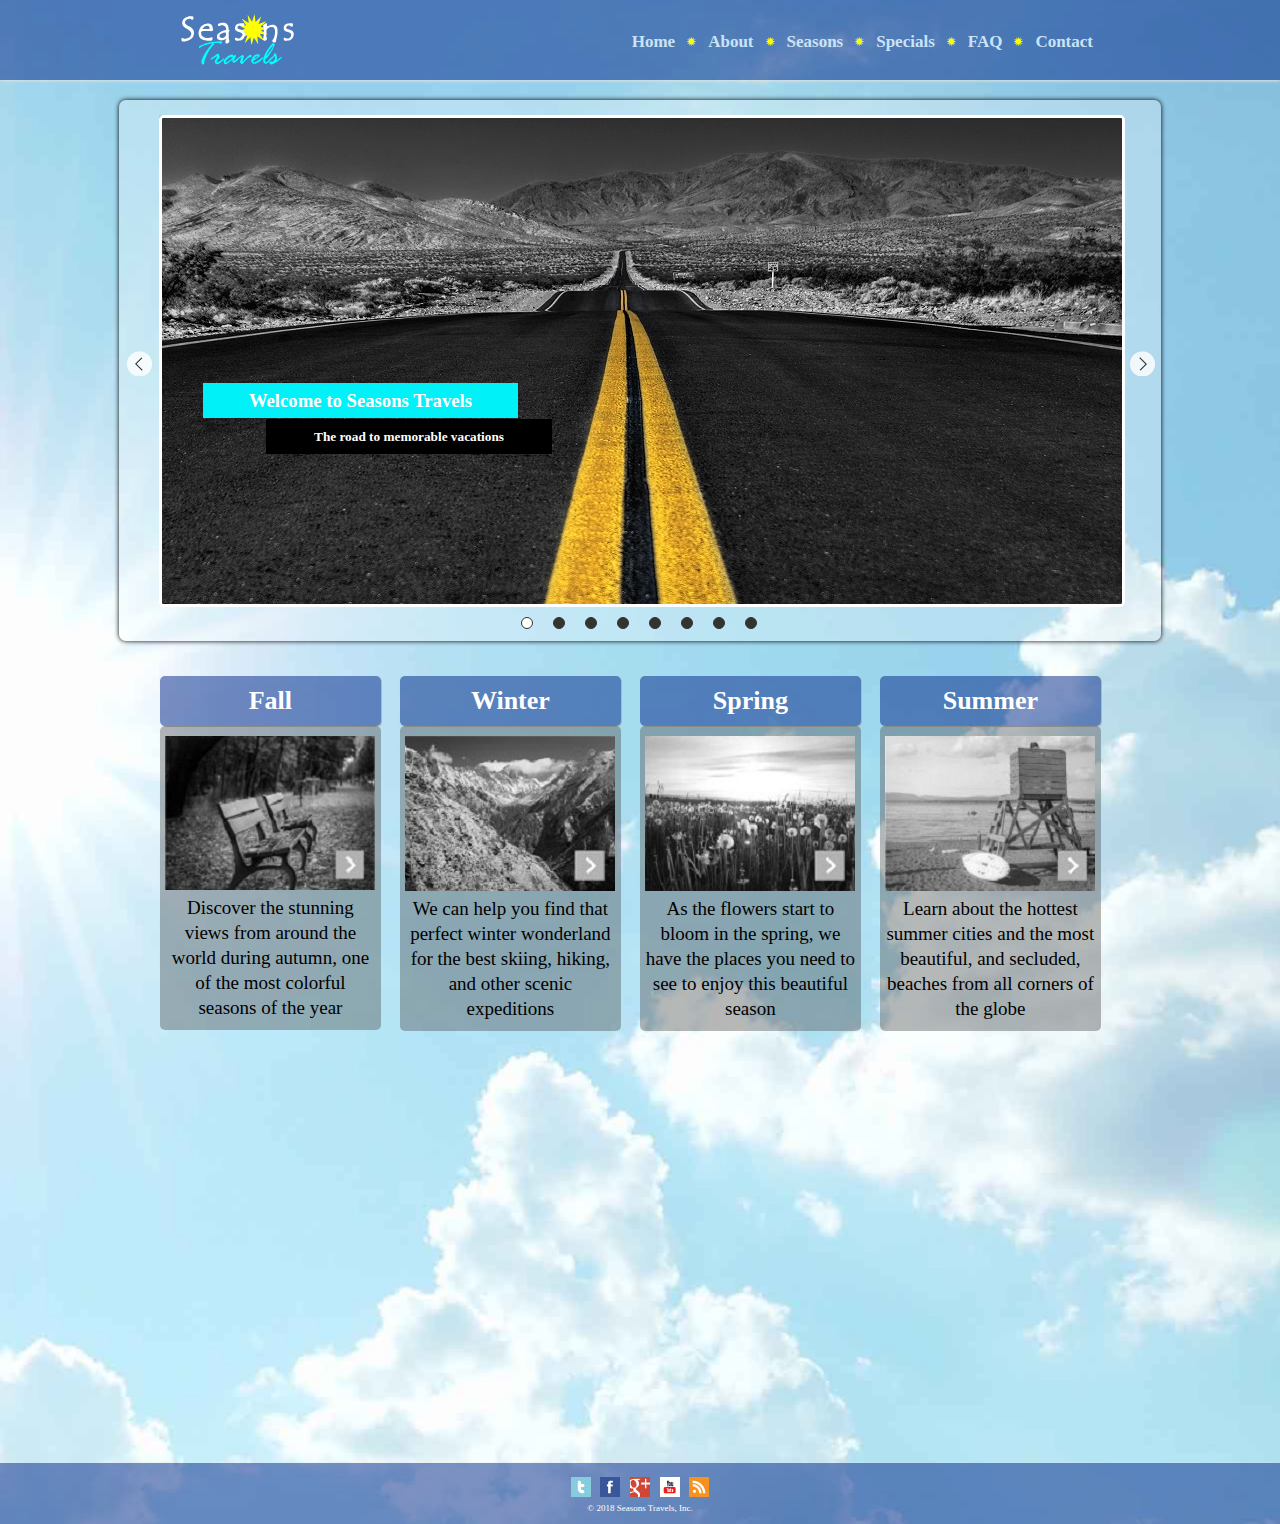
<file: index.html>
<!doctype html>

<html>

<head>
	<meta charset="utf-8">
  <meta name="viewport" content="width=device-width, initial-scale=1.0">
  <script type="text/javascript" src="js/jquery-2.1.3.min.js"></script>
	<script type="text/javascript" src="js/jquery.cycle.all.js"></script>
	<script type="text/javascript">
      $('#slider').cycle({ 
            fx:     'scrollHorz', 
            speed:  'slow', 
            timeout: 7000, 
            next:   '#next', 
            prev:   '#prev',
        	pager:	'#pager',
        	pause: 	1 
        });
        function MM_swapImgRestore() { //v3.0
          var i,x,a=document.MM_sr; for(i=0;a&&i<a.length&&(x=a[i])&&x.oSrc;i++) x.src=x.oSrc;
        }
        function MM_preloadImages() { //v3.0
          var d=document; if(d.images){ if(!d.MM_p) d.MM_p=new Array();
            var i,j=d.MM_p.length,a=MM_preloadImages.arguments; for(i=0; i<a.length; i++)
            if (a[i].indexOf("#")!=0){ d.MM_p[j]=new Image; d.MM_p[j++].src=a[i];}}
        }

        function MM_findObj(n, d) { //v4.01
          var p,i,x;  if(!d) d=document; if((p=n.indexOf("?"))>0&&parent.frames.length) {
            d=parent.frames[n.substring(p+1)].document; n=n.substring(0,p);}
          if(!(x=d[n])&&d.all) x=d.all[n]; for (i=0;!x&&i<d.forms.length;i++) x=d.forms[i][n];
          for(i=0;!x&&d.layers&&i<d.layers.length;i++) x=MM_findObj(n,d.layers[i].document);
          if(!x && d.getElementById) x=d.getElementById(n); return x;
        }

        function MM_swapImage() { //v3.0
          var i,j=0,x,a=MM_swapImage.arguments; document.MM_sr=new Array; for(i=0;i<(a.length-2);i+=3)
           if ((x=MM_findObj(a[i]))!=null){document.MM_sr[j++]=x; if(!x.oSrc) x.oSrc=x.src; x.src=a[i+2];}
        }
    </script> 
    <link href="css/main.css" rel="stylesheet">
    <link rel="stylesheet" href="https://maxcdn.bootstrapcdn.com/font-awesome/4.6.3/css/font-awesome.min.css">
	<title>Seasons Travels</title>
<link rel="stylesheet" href="css/ajxmenu.css" type="text/css">
</head>    

<body onLoad="MM_preloadImages('images/fall_homepage_button2.jpg')">

<div id="wrapper">


<header id="header_large">
  <div class="headerContainer">

    <div id="logo">
      <a href="index.html"><img src="images/logo3.png"></a>
    </div>
      
      
      <div class="AJXCSSMenuFHbCSOC">
        <!-- AJXFILE:css/ajxmenu.css -->
        <ul>
          <li><a href="index.html">Home</a></li>
          <li class="navsun"><img src="images/navsun.png"></li>
          <li><a href="about.html">About</a></li>
          <li class="navsun"><img src="images/navsun.png"></li>
          <li><a class="ajxsub" href="#">Seasons</a>
            <ul>
              <li><a href="fall.html">Fall</a></li>
              <li><a href="winter.html">Winter</a></li>
              <li><a href="spring.html">Spring</a></li>
              <li><a href="summer.html">Summer</a></li>
            </ul>
          </li>
          <li class="navsun"><img src="images/navsun.png"></li>
          <li><a href="specials.html">Specials</a></li>
          <li class="navsun"><img src="images/navsun.png"></li>
          <li><a href="faq.html">FAQ</a></li>
          <li class="navsun"><img src="images/navsun.png"></li>
          <li><a href="contact.html">Contact</a></li>
        </ul>
      </div>

  </div>
</header>


<header id="header_small">
  <div class="headerContainer">
        <div id="logo">
      <a href="index.html"><img src="images/logo3.png"></a>
    </div>
    <div id="hamburger"><img src="images/hamburger_invert.png"></div>
  </div>
</header>

<div id="mobile_menu">
  <ul>
    <li><a href="about.html"><i class="fa fa-globe" aria-hidden="true"></i><br>About</a></li>
    <li><a href="specials.html"><i class="fa fa-plane" aria-hidden="true"></i><br>Specials</a></li>
    <li><a href="faq.html"><i class="fa fa-question-circle" aria-hidden="true"></i><br>FAQ</a></li>
    <li><a href="contact.html"><i class="fa fa-envelope" aria-hidden="true"></i><br>Contact</a></li>
  </ul>
</div>    
   

<div id="hero">

<div id="pager"></div><!--END PAGER-->

<div id="next"></div><!--END NEXT-->

<div id="prev"></div><!--END PREV-->

<div id="slider">

<div class="slider-items">
<h3 class="desc1a">Welcome to Seasons Travels</h3>
<h5 class="desc1b">The road to memorable vacations</h4>
<a href="about.html"><img src="images/slider/road_960x486.jpg" /></a>
</div><!--END SLIDER ITEMS-->

<div class="slider-items">
<h3 class="desc2a">Our Monthly Specials</h3>
<h5 class="desc2b">Put your dream vacation within reach</h5>
<a href="specials.html"><img src="images/slider/greece_960x486.jpg" /></a>
</div><!--END SLIDER ITEMS-->

<div class="slider-items">
<h3 class="desc3a">We Have Answers</h3>
<h5 class="desc3b">To your most frequently asked questions</h5>
<a href="faq.html"><img src="images/slider/beach_bus_960x486.jpg" /></a>
</div><!--END SLIDER ITEMS-->

<div class="slider-items">
<h3 class="desc4a">Please Contact Us</h3>
<h5 class="desc4b">Our travel experts are standing by</h5>
<a href="contact.html"><img src="images/slider/twilight_sky_960x486.jpg" /></a>
</div><!--END SLIDER ITEMS-->

<div class="slider-items">
<h3 class="desc5a">Our Fall Specials</h3>
<h5 class="desc5b">Are always in season</h5>
<a href="fall.html"><img src="images/slider/colorful_trees_960x486.jpg" /></a>
</div><!--END SLIDER ITEMS-->

<div class="slider-items">
<h3 class="desc6a">Your Winter Adventure</h3>
<h5 class="desc6b">Begins with Seasons Travels</h5>
<a href="winter.html"><img src="images/slider/chairlift_960x486.jpg" /></a>
</div><!--END SLIDER ITEMS-->

<div class="slider-items">
<h3 class="desc7a">Our Spring Destinations</h3>
<h5 class="desc7b">Are in full bloom</h5>
<a href="spring.html"><img src="images/slider/flower_960x486.jpg" /></a>
</div><!--END SLIDER ITEMS-->

<div class="slider-items">
<h3 class="desc8a">These Summer Deals</h3>
<h5 class="desc8b">Are hot enough to keep you cool</h5>
<a href="summer.html"><img src="images/slider/oceandock_960x486.jpg" /></a>
</div><!--END SLIDER ITEMS-->

</div><!--END SLIDER-->

</div><!--END HERO-->

<div id="hero_small">
  <img src="images/slider/road_960x486.jpg">
  <h4 class="desc1a_small">Welcome to Seasons Travels</h3>
  <h6 class="desc1b_small">The road to memorable vacations</h4>
</div>



      
<div id="content">
    <div id="homepagefall">
      <div id="seasontitleheader"><a href="fall.html">
        	<h1>Fall</h1></a>
        </div>
        <div id="fall"> <a href="fall.html" ><img src="images/fall_homepage_button_b&w2.jpg" alt="" id="fallhomepage"></a>
          <p class="homepageseasontext">Discover the stunning views from around the world during autumn, one of the most colorful seasons of the year</p>
        </div>
    </div>
    
    <div id="homepagewinter">
        <div id="seasontitleheader"><a href="winter.html">
        	<h1>Winter</h1></a>
        </div>
 	    <div id="winter"> <a href="winter.html" onMouseOut="MM_swapImgRestore()" onMouseOver="MM_swapImage('winterhomepage','','images/winter_homepage_button2.jpg',1)"><img src="images/winter_homepage_button_b&w2.jpg" alt="" id="winterhomepage"></a>
            <p class="homepageseasontext">We can help you find that perfect winter wonderland for the best skiing, hiking, and other scenic expeditions</p>
        </div>
    </div>
        
    <div id="homepagespring">
        <div id="seasontitleheader"><a href="spring.html">
        	<h1>Spring</h1></a>
        </div>
        <div id="spring"> <a href="spring.html" onMouseOut="MM_swapImgRestore()" onMouseOver="MM_swapImage('springhomepage','','images/spring_homepage_button2.jpg',1)"><img src="images/spring_homepage_button_b&w2.jpg" alt="" id="springhomepage"></a>
            <p class="homepageseasontext">As the flowers start to bloom in the spring, we have the places you need to see to enjoy this beautiful season</p>
        </div>	
    </div>
    
    <div id="homepagesummer">    
        <div id="seasontitleheader"><a href="summer.html">
        	<h1>Summer</h1></a>
        </div>    
        <div id="summer"> <a href="summer.html" onMouseOut="MM_swapImgRestore()" onMouseOver="MM_swapImage('summerhomepage','','images/summer_homepage_button2.jpg',1)"><img src="images/summer_homepage_button_b&w2.jpg" alt="" id="summerhomepage"></a>
            <p class="homepageseasontext">Learn about the hottest summer cities and the most beautiful, and secluded, beaches from all corners of the globe</p>
 		</div>
     </div>
           
  </div>
  
<div id="map">  
<iframe scrolling="no" frameborder="no" style="overflow:hidden;border:0;margin:0;padding:0;width:100%;height:375px;" src="https://www.clocklink.com/clocks/HTML5/html5-random.html?720&10000"></iframe>
</div>  

<div id="footer">
    
    <table width="150" border="0" align="center">
  <tbody>
    <tr>
      <td height="25"><a href="http://www.twitter.com"><img src="images/twitter.jpg" width="20" height="20" alt=""/></a></td>
      <td height="25"><a href="http://www.facebook.com"><img src="images/facebook.jpg" width="20" height="20" alt=""/></a></td>
      <td height="25"><a href="http://plus.google.com"><img src="images/googleplus.jpg" width="20" height="20" alt=""/></a></td>
      <td height="25"><a href="http://www.youtube.com"><img src="images/youtube.jpg" width="20" height="20" alt=""/></a></td>
      <td height="25"><a href="http://www.rss.com"><img src="images/rss.jpg" width="20" height="20" alt=""/></a></td>
    </tr>
  </tbody>
</table>


    	
         	  
      <p>&copy; 2018 Seasons Travels, Inc.</p>
    </div>
    
</div>

  <script src="js/scripts.js"></script>
</body>

</html>
</file>
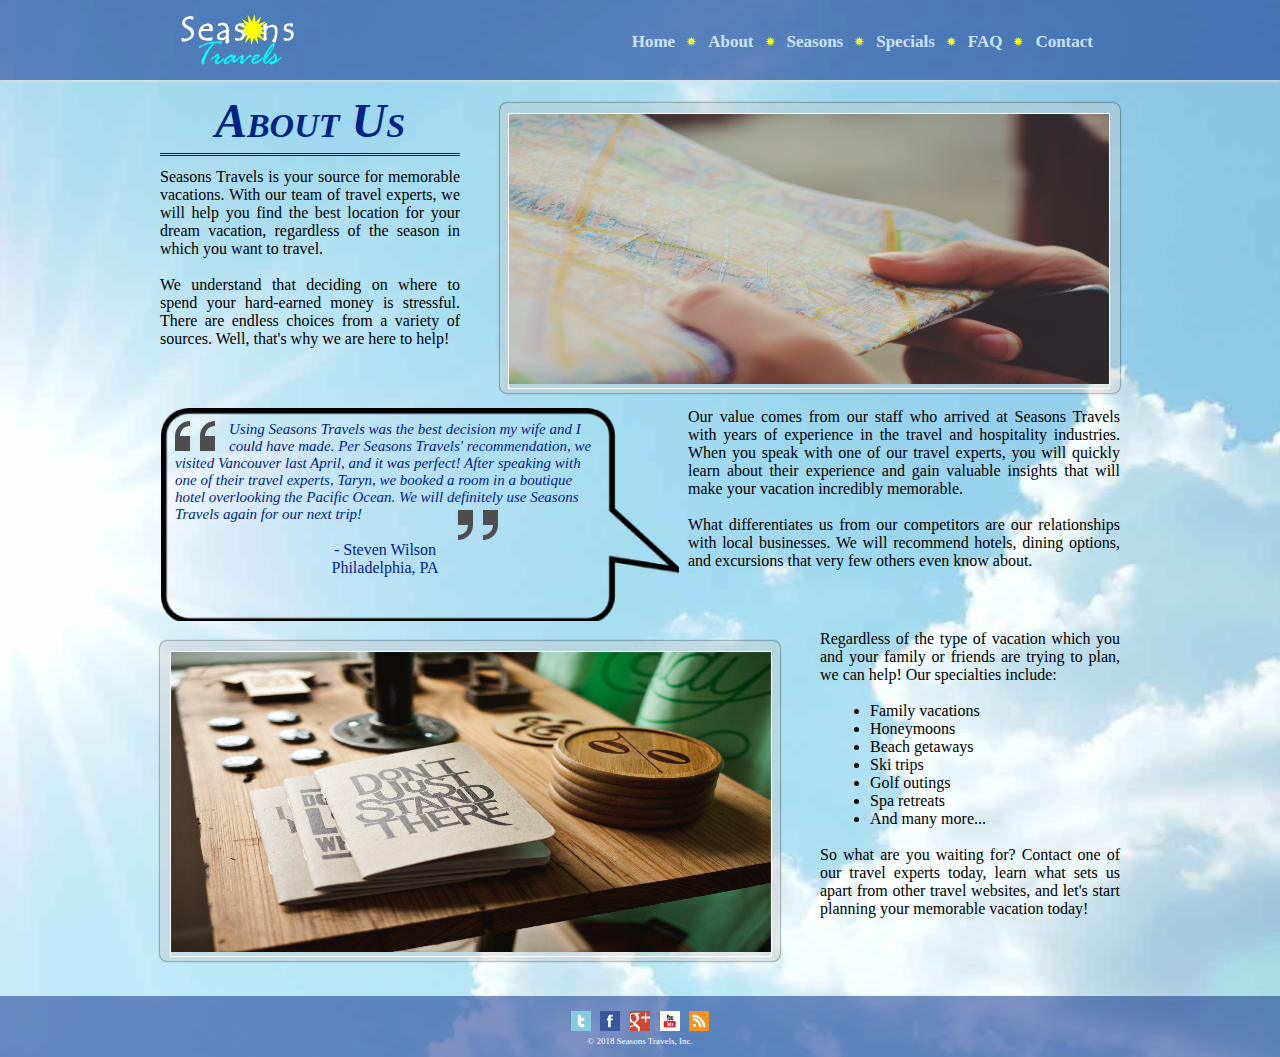
<file: about.html>
<!doctype html>
<html>
<head>
  <meta charset="utf-8">
  <meta name="viewport" content="width=device-width, initial-scale=1.0">
  <script type="text/javascript" src="js/jquery-2.1.3.min.js"></script>
  <script type="text/javascript" src="js/jquery.cycle.all.js"></script>
  <script type="text/javascript">
$('#slider').cycle({ 
    fx:     'scrollHorz', 
    speed:  'slow', 
    timeout: 7000, 
    next:   '#next', 
    prev:   '#prev',
  pager:  '#pager',
  pause:  1 
});
function MM_swapImgRestore() { //v3.0
  var i,x,a=document.MM_sr; for(i=0;a&&i<a.length&&(x=a[i])&&x.oSrc;i++) x.src=x.oSrc;
}
function MM_preloadImages() { //v3.0
  var d=document; if(d.images){ if(!d.MM_p) d.MM_p=new Array();
    var i,j=d.MM_p.length,a=MM_preloadImages.arguments; for(i=0; i<a.length; i++)
    if (a[i].indexOf("#")!=0){ d.MM_p[j]=new Image; d.MM_p[j++].src=a[i];}}
}

function MM_findObj(n, d) { //v4.01
  var p,i,x;  if(!d) d=document; if((p=n.indexOf("?"))>0&&parent.frames.length) {
    d=parent.frames[n.substring(p+1)].document; n=n.substring(0,p);}
  if(!(x=d[n])&&d.all) x=d.all[n]; for (i=0;!x&&i<d.forms.length;i++) x=d.forms[i][n];
  for(i=0;!x&&d.layers&&i<d.layers.length;i++) x=MM_findObj(n,d.layers[i].document);
  if(!x && d.getElementById) x=d.getElementById(n); return x;
}

function MM_swapImage() { //v3.0
  var i,j=0,x,a=MM_swapImage.arguments; document.MM_sr=new Array; for(i=0;i<(a.length-2);i+=3)
   if ((x=MM_findObj(a[i]))!=null){document.MM_sr[j++]=x; if(!x.oSrc) x.oSrc=x.src; x.src=a[i+2];}
}
    </script> 
    <link href="css/main.css" rel="stylesheet" type="text/css" media="screen">
    <link rel="stylesheet" href="https://maxcdn.bootstrapcdn.com/font-awesome/4.6.3/css/font-awesome.min.css">
  <title>Seasons Travels | About Us</title>
<link rel="stylesheet" href="css/ajxmenu.css" type="text/css">
</head> 

<body>

<div id="wrapper">


<header id="header_large">
  <div class="headerContainer">

    <div id="logo">
      <a href="index.html"><img src="images/logo3.png"></a>
    </div>  
      
      
      <div class="AJXCSSMenuFHbCSOC">
        <!-- AJXFILE:css/ajxmenu.css -->
        <ul>
          <li><a href="index.html">Home</a></li>
          <li class="navsun"><img src="images/navsun.png"></li>
          <li><a href="about.html">About</a></li>
          <li class="navsun"><img src="images/navsun.png"></li>
          <li><a class="ajxsub" href="#">Seasons</a>
            <ul>
              <li><a href="fall.html">Fall</a></li>
              <li><a href="winter.html">Winter</a></li>
              <li><a href="spring.html">Spring</a></li>
              <li><a href="summer.html">Summer</a></li>
            </ul>
          </li>
          <li class="navsun"><img src="images/navsun.png"></li>
          <li><a href="specials.html">Specials</a></li>
          <li class="navsun"><img src="images/navsun.png"></li>
          <li><a href="faq.html">FAQ</a></li>
          <li class="navsun"><img src="images/navsun.png"></li>
          <li><a href="contact.html">Contact</a></li>
        </ul>
      </div>

  </div>
</header>


<header id="header_small">
  <div class="headerContainer">
        <div id="logo">
      <a href="index.html"><img src="images/logo3.png"></a>
    </div> 
    <div id="hamburger"><img src="images/hamburger_invert.png"></div>
  </div>
</header>

<div id="mobile_menu">
  <ul>
    <li><a href="about.html"><i class="fa fa-globe" aria-hidden="true"></i><br>About</a></li>
    <li><a href="specials.html"><i class="fa fa-plane" aria-hidden="true"></i><br>Specials</a></li>
    <li><a href="faq.html"><i class="fa fa-question-circle" aria-hidden="true"></i><br>FAQ</a></li>
    <li><a href="contact.html"><i class="fa fa-envelope" aria-hidden="true"></i><br>Contact</a></li>
  </ul>
</div> 

<div id="aboutcontainer">

<div id="aboutus1">
	<div id="aboutheader">
    <h1>About Us</h1>
    </div>
    	
        <p class="aboutustext">Seasons Travels is your source for memorable vacations. With our team of travel experts, we will help you find the best location for your dream vacation, regardless of the season in which you want to travel.</p>
		<br>
        <p class="aboutustext">We understand that deciding on where to spend your hard-earned money is stressful. There are endless choices from a variety of sources. Well, that's why we are here to help!</p>
</div>

<div id="aboutusimage1wrapper">
<div id="aboutusimage1">
	<img src="images/About.jpg" width="600" height="270">
</div>
</div>

<div id="testimonial">
	<img src="images/leftquote.png" width="40" class="leftquote">
    <p class="testimonialtext">Using Seasons Travels was the best decision my wife and I could have made. Per Seasons Travels' recommendation, we visited Vancouver last April, and it was perfect! After speaking with one of their travel experts, Taryn, we booked a room in a boutique hotel overlooking the Pacific Ocean. We will definitely use Seasons Travels again for our next trip!</p>
    <img src="images/rightquote.png" width="40" class="rightquote">
    <br>
    <p class="testimonialsignature">- Steven Wilson</p>
    <p class="testimonialsignature">Philadelphia, PA</p>
</div>

<div id="aboutus2">
	<p class="aboutustext">Our value comes from our staff who arrived at Seasons Travels with years of experience in the travel and hospitality industries. When you speak with one of our travel experts, you will quickly learn about their experience and gain valuable insights that will make your vacation incredibly memorable.</p>
    <br>
    <p class="aboutustext">What differentiates us from our competitors are our relationships with local businesses. We will recommend hotels, dining options, and excursions that very few others even know about.</p> 
</div>

<div id="aboutusimage2wrapper">
<div id="aboutusimage2">
	<img src="images/Specials.jpg" width="600" height="300">
</div>
</div>

<div id="aboutus3">
	<p class="aboutustext">Regardless of the type of vacation which you and your family or friends are trying to plan, we can help! Our specialties include:</p>
    <br>
    <ul>
    	<li class="aboutustextbullets">Family vacations</li>
        <li class="aboutustextbullets">Honeymoons</li>
        <li class="aboutustextbullets">Beach getaways</li>
        <li class="aboutustextbullets">Ski trips</li>
        <li class="aboutustextbullets">Golf outings</li>
        <li class="aboutustextbullets">Spa retreats</li>
        <li class="aboutustextbullets">And many more...</li>
    </ul>
    <br>
    <p class="aboutustext">So what are you waiting for? Contact one of our travel experts today, learn what sets us apart from other travel websites, and let's start planning your memorable vacation today!</p>
</div>

</div><!--END ABOUTCONTAINER-->








<div id="footer">
    
    	<table width="150" border="0" align="center">
  <tbody>
    <tr>
      <td height="25"><a href="http://www.twitter.com"><img src="images/twitter.jpg" width="20" height="20" alt=""/></a></td>
      <td height="25"><a href="http://www.facebook.com"><img src="images/facebook.jpg" width="20" height="20" alt=""/></a></td>
      <td height="25"><a href="http://plus.google.com"><img src="images/googleplus.jpg" width="20" height="20" alt=""/></a></td>
      <td height="25"><a href="http://www.youtube.com"><img src="images/youtube.jpg" width="20" height="20" alt=""/></a></td>
      <td height="25"><a href="http://www.rss.com"><img src="images/rss.jpg" width="20" height="20" alt=""/></a></td>
    </tr>
  </tbody>
</table> 
         	  
      <p>&copy; 2018 Seasons Travels, Inc.</p>
</div> <!--End footer-->



</div> <!--End wrapper-->
<script src="js/scripts.js"></script>
</body>
</html>
</file>
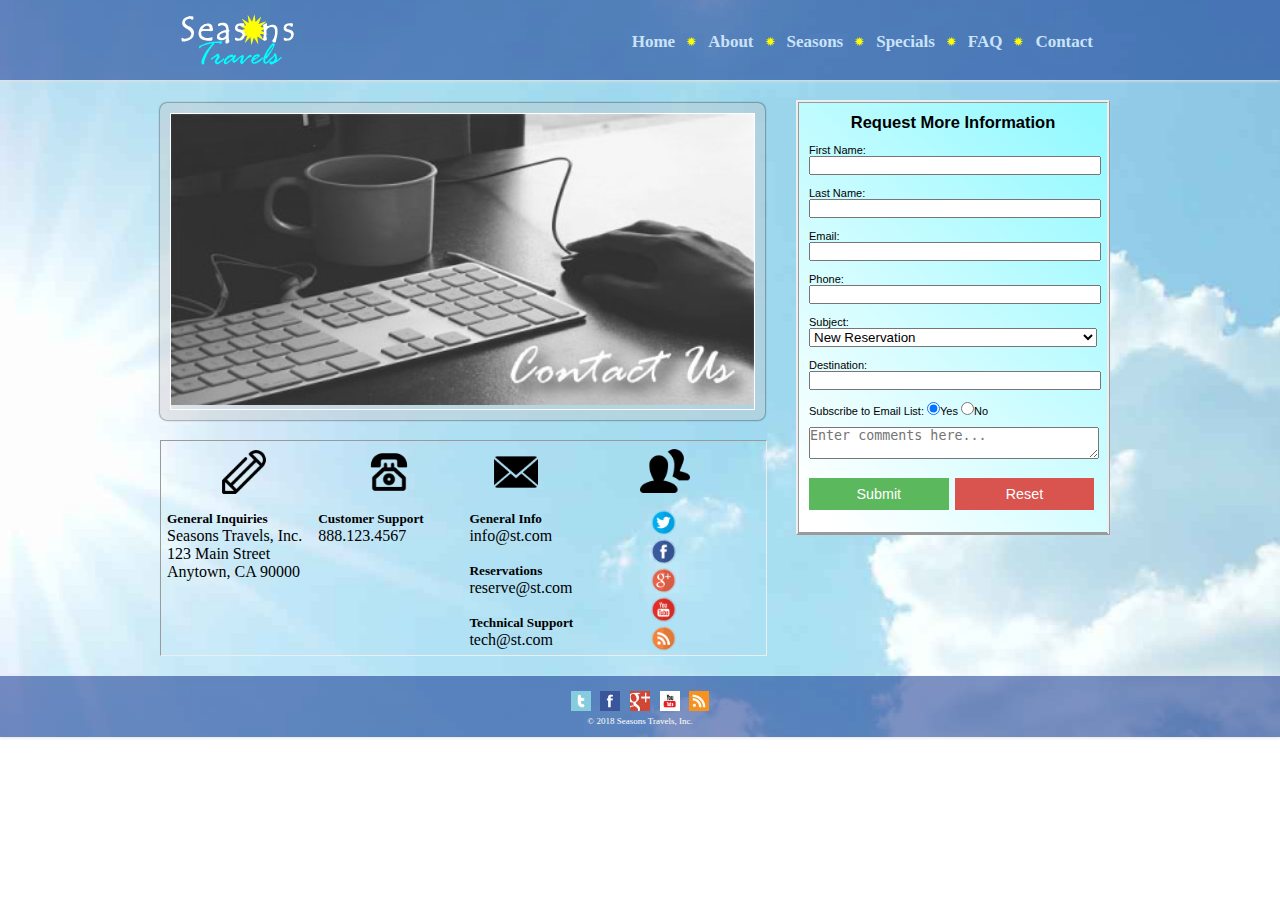
<file: contact.html>
<!doctype html>
<html>
<head>
  <meta charset="utf-8">
  <meta name="viewport" content="width=device-width, initial-scale=1.0">
  <script type="text/javascript" src="js/jquery-2.1.3.min.js"></script>
  <script type="text/javascript" src="js/jquery.cycle.all.js"></script>
  <script type="text/javascript">
$('#slider').cycle({ 
    fx:     'scrollHorz', 
    speed:  'slow', 
    timeout: 7000, 
    next:   '#next', 
    prev:   '#prev',
  pager:  '#pager',
  pause:  1 
});
function MM_swapImgRestore() { //v3.0
  var i,x,a=document.MM_sr; for(i=0;a&&i<a.length&&(x=a[i])&&x.oSrc;i++) x.src=x.oSrc;
}
function MM_preloadImages() { //v3.0
  var d=document; if(d.images){ if(!d.MM_p) d.MM_p=new Array();
    var i,j=d.MM_p.length,a=MM_preloadImages.arguments; for(i=0; i<a.length; i++)
    if (a[i].indexOf("#")!=0){ d.MM_p[j]=new Image; d.MM_p[j++].src=a[i];}}
}

function MM_findObj(n, d) { //v4.01
  var p,i,x;  if(!d) d=document; if((p=n.indexOf("?"))>0&&parent.frames.length) {
    d=parent.frames[n.substring(p+1)].document; n=n.substring(0,p);}
  if(!(x=d[n])&&d.all) x=d.all[n]; for (i=0;!x&&i<d.forms.length;i++) x=d.forms[i][n];
  for(i=0;!x&&d.layers&&i<d.layers.length;i++) x=MM_findObj(n,d.layers[i].document);
  if(!x && d.getElementById) x=d.getElementById(n); return x;
}

function MM_swapImage() { //v3.0
  var i,j=0,x,a=MM_swapImage.arguments; document.MM_sr=new Array; for(i=0;i<(a.length-2);i+=3)
   if ((x=MM_findObj(a[i]))!=null){document.MM_sr[j++]=x; if(!x.oSrc) x.oSrc=x.src; x.src=a[i+2];}
}
    </script> 
    <link href="css/main.css" rel="stylesheet" type="text/css" media="screen">
    <link rel="stylesheet" href="https://maxcdn.bootstrapcdn.com/font-awesome/4.6.3/css/font-awesome.min.css">
  <title>Seasons Travels | Contact Us</title>
<link rel="stylesheet" href="css/ajxmenu.css" type="text/css">
</head>

<body>

<div id="wrapper">


<header id="header_large">
  <div class="headerContainer">

    <div id="logo">
      <a href="index.html"><img src="images/logo3.png"></a>
    </div>
      
      
      <div class="AJXCSSMenuFHbCSOC">
        <!-- AJXFILE:css/ajxmenu.css -->
        <ul>
          <li><a href="index.html">Home</a></li>
          <li class="navsun"><img src="images/navsun.png"></li>
          <li><a href="about.html">About</a></li>
          <li class="navsun"><img src="images/navsun.png"></li>
          <li><a class="ajxsub" href="#">Seasons</a>
            <ul>
              <li><a href="fall.html">Fall</a></li>
              <li><a href="winter.html">Winter</a></li>
              <li><a href="spring.html">Spring</a></li>
              <li><a href="summer.html">Summer</a></li>
            </ul>
          </li>
          <li class="navsun"><img src="images/navsun.png"></li>
          <li><a href="specials.html">Specials</a></li>
          <li class="navsun"><img src="images/navsun.png"></li>
          <li><a href="faq.html">FAQ</a></li>
          <li class="navsun"><img src="images/navsun.png"></li>
          <li><a href="contact.html">Contact</a></li>
        </ul>
      </div>

  </div>
</header>


<header id="header_small">
  <div class="headerContainer">
        <div id="logo">
      <a href="index.html"><img src="images/logo3.png"></a>
    </div> 
    <div id="hamburger"><img src="images/hamburger_invert.png"></div>
  </div>
</header>

<div id="mobile_menu">
  <ul>
    <li><a href="about.html"><i class="fa fa-globe" aria-hidden="true"></i><br>About</a></li>
    <li><a href="specials.html"><i class="fa fa-plane" aria-hidden="true"></i><br>Specials</a></li>
    <li><a href="faq.html"><i class="fa fa-question-circle" aria-hidden="true"></i><br>FAQ</a></li>
    <li><a href="contact.html"><i class="fa fa-envelope" aria-hidden="true"></i><br>Contact</a></li>
  </ul>
</div>

<div id="contactcontainer">

<div id="contactcontent">

<div id="contactimagewrapper">
<div id="contactimage">
	<img src="images/Contact.jpg">
</div>
</div>

<div id="testwrapper">

<div id="contactaddress">
	<div id="contacticon1">
	<img src="images/pencil.png" width="50" height="50">
    </div>
    	<h5>General Inquiries</h5>
    	<p>Seasons Travels, Inc.</p>
        <p>123 Main Street</p>
        <p>Anytown, CA 90000</p>
</div><!--END contact address-->

<div id="contactphone">
	<div id="contacticon2">
	 <img src="images/phone.png" width="50" height="50">
     </div>
    	<h5>Customer Support</h5>
        <p>888.123.4567</p>
</div><!--END contact phone-->

<div id="contactemail">
	<div id="contacticon3">
 	 <img src="images/email.png" width="50">
     </div>
    	<h5>General Info</h5>
        <p>info@st.com</p>
        <br>
        <h5>Reservations</h5>
        <p>reserve@st.com</p>
        <br>
        <h5>Technical Support</h5>
        <p>tech@st.com</p>
</div><!--END contact email-->

<div id="contactsocialmedia">
	<div id="contacticon4">
	<img src="images/social.png" width="50" height="50">
    </div>
    <a href="http://www.twitter.com"><img src="images/twitter2.png" width="25" class="contactsocialicons"></a> 
        <br>
        <a href="http://www.facebook.com"><img src="images/facebook2.png" width="25" class="contactsocialicons"></a>  
        <br>
        <a href="http://plus.google.com"><img src="images/googleplus2.png" width="25" class="contactsocialicons"></a>  
        <br>
        <a href="http://www.youtube.com"><img src="images/youtube2.png" width="25" class="contactsocialicons"></a>  
        <br>
        <a href="http://www.rss.com"><img src="images/rss2.png" width="25" class="contactsocialicons"></a>  
</div><!--END contact social media-->

</div><!--END test wrapper-->

</div><!--END contact content-->

<form action="index.html" method="POST" id="form">
  <h3>Request More Information</h3>
  <label for="firstName">First Name:</label>  
  <input type="text" name="firstName" id="firstName"><br>

  <label for="lastName">Last Name:</label>  
  <input type="text" name="lastName" id="lastName"><br>

  <label for="email">Email:</label>
  <input type="email" name="email" id="email"><br>

  <label for="phone">Phone:</label>
  <input type="tel" name="phone" id="phone"><br>

  <label for="subject">Subject:</label>
  <select name="subject" id="subject">
    <option value="New">New Reservation</option>
    <option value="Existing">Existing Reservation</option>
    <option value="Technical">Technical Issue</option>
  </select><br>

  <label for="destination">Destination:</label>
  <input type="text" name="destination" id="destination"><br>

  <label for="subscribe">Subscribe to Email List:</label>
  <input type="radio" name="subscribe" value="yes" checked>Yes
  <input type="radio" name="subscribe" value="no">No<br>

  <label for="comments"></label>
  <textarea name="comments" id="comments" placeholder="Enter comments here..."></textarea>

  <input type="submit" name="submit" id="submit" value="Submit">
  <input type="reset" name="reset" id="reset" value="Reset">
</form>




</div><!--END CONTACT CONTAINER-->








<div id="footer">
    
    	<table width="150" border="0" align="center">
  <tbody>
    <tr>
      <td height="25"><a href="http://www.twitter.com"><img src="images/twitter.jpg" width="20" height="20" alt=""/></a></td>
      <td height="25"><a href="http://www.facebook.com"><img src="images/facebook.jpg" width="20" height="20" alt=""/></a></td>
      <td height="25"><a href="http://plus.google.com"><img src="images/googleplus.jpg" width="20" height="20" alt=""/></a></td>
      <td height="25"><a href="http://www.youtube.com"><img src="images/youtube.jpg" width="20" height="20" alt=""/></a></td>
      <td height="25"><a href="http://www.rss.com"><img src="images/rss.jpg" width="20" height="20" alt=""/></a></td>
    </tr>
  </tbody>
</table> 
         	  
      <p>&copy; 2018 Seasons Travels, Inc.</p>
</div> <!--End footer-->



</div> <!--End wrapper-->
<script src="js/scripts.js"></script>
</body>
</html>
</file>
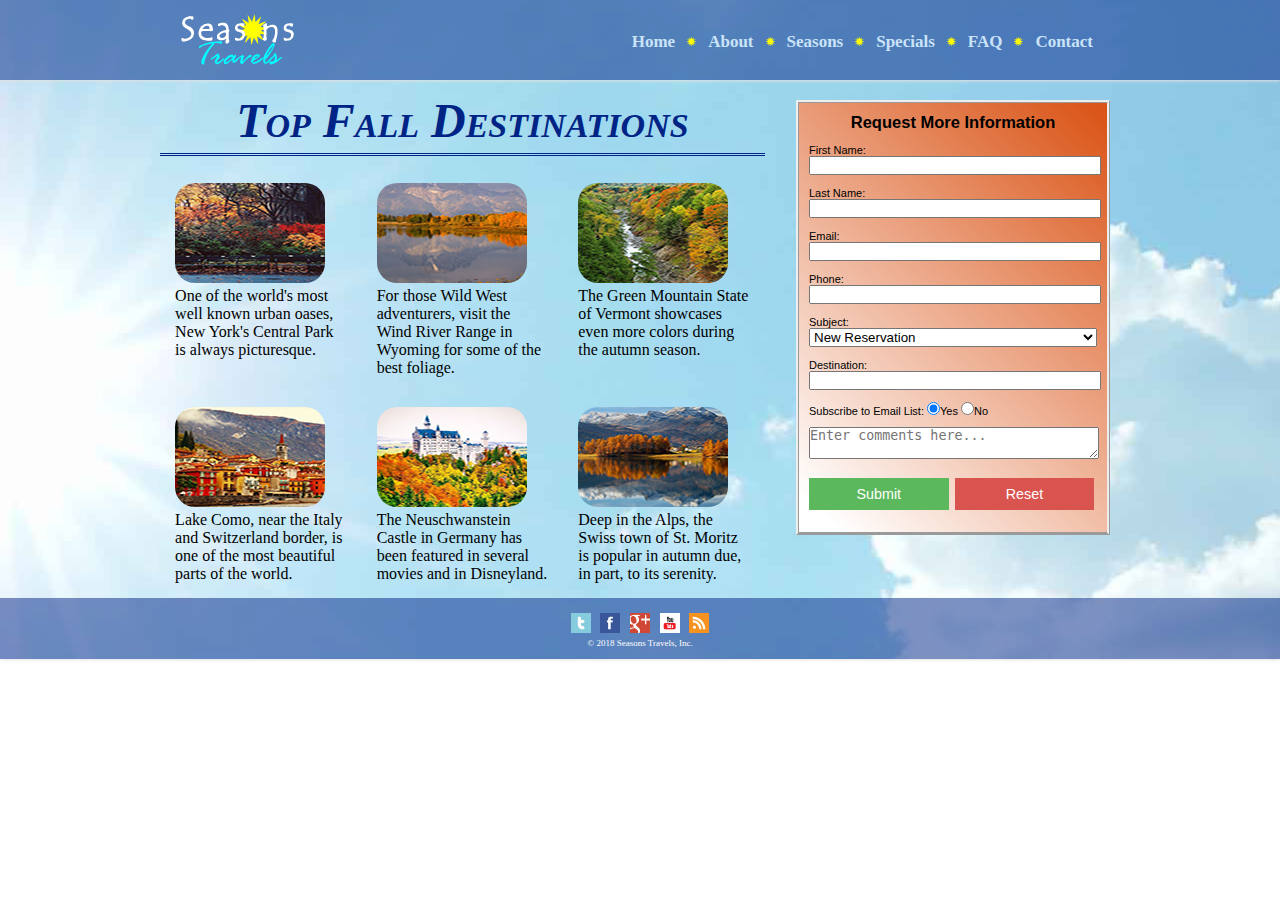
<file: fall.html>
<!doctype html>

<html>

<head>
  <meta charset="utf-8">
  <meta name="viewport" content="width=device-width, initial-scale=1.0">
  <script type="text/javascript" src="js/jquery-2.1.3.min.js"></script>
  <script type="text/javascript" src="js/jquery.cycle.all.js"></script>
  <script type="text/javascript">
$('#slider').cycle({ 
    fx:     'scrollHorz', 
    speed:  'slow', 
    timeout: 7000, 
    next:   '#next', 
    prev:   '#prev',
  pager:  '#pager',
  pause:  1 
});
function MM_swapImgRestore() { //v3.0
  var i,x,a=document.MM_sr; for(i=0;a&&i<a.length&&(x=a[i])&&x.oSrc;i++) x.src=x.oSrc;
}
function MM_preloadImages() { //v3.0
  var d=document; if(d.images){ if(!d.MM_p) d.MM_p=new Array();
    var i,j=d.MM_p.length,a=MM_preloadImages.arguments; for(i=0; i<a.length; i++)
    if (a[i].indexOf("#")!=0){ d.MM_p[j]=new Image; d.MM_p[j++].src=a[i];}}
}

function MM_findObj(n, d) { //v4.01
  var p,i,x;  if(!d) d=document; if((p=n.indexOf("?"))>0&&parent.frames.length) {
    d=parent.frames[n.substring(p+1)].document; n=n.substring(0,p);}
  if(!(x=d[n])&&d.all) x=d.all[n]; for (i=0;!x&&i<d.forms.length;i++) x=d.forms[i][n];
  for(i=0;!x&&d.layers&&i<d.layers.length;i++) x=MM_findObj(n,d.layers[i].document);
  if(!x && d.getElementById) x=d.getElementById(n); return x;
}

function MM_swapImage() { //v3.0
  var i,j=0,x,a=MM_swapImage.arguments; document.MM_sr=new Array; for(i=0;i<(a.length-2);i+=3)
   if ((x=MM_findObj(a[i]))!=null){document.MM_sr[j++]=x; if(!x.oSrc) x.oSrc=x.src; x.src=a[i+2];}
}
    </script> 
    <link href="css/main.css" rel="stylesheet" type="text/css" media="screen">
    <link rel="stylesheet" href="https://maxcdn.bootstrapcdn.com/font-awesome/4.6.3/css/font-awesome.min.css">
  <title>Seasons Travels | Fall Vacation Destinations</title>
<link rel="stylesheet" href="css/ajxmenu.css" type="text/css">
</head>    

<body>

<div id="wrapper">



<header id="header_large">
  <div class="headerContainer">

    <div id="logo">
      <a href="index.html"><img src="images/logo3.png"></a>
    </div>
      
      
      <div class="AJXCSSMenuFHbCSOC">
        <!-- AJXFILE:css/ajxmenu.css -->
        <ul>
          <li><a href="index.html">Home</a></li>
          <li class="navsun"><img src="images/navsun.png"></li>
          <li><a href="about.html">About</a></li>
          <li class="navsun"><img src="images/navsun.png"></li>
          <li><a class="ajxsub" href="#">Seasons</a>
            <ul>
              <li><a href="fall.html">Fall</a></li>
              <li><a href="winter.html">Winter</a></li>
              <li><a href="spring.html">Spring</a></li>
              <li><a href="summer.html">Summer</a></li>
            </ul>
          </li>
          <li class="navsun"><img src="images/navsun.png"></li>
          <li><a href="specials.html">Specials</a></li>
          <li class="navsun"><img src="images/navsun.png"></li>
          <li><a href="faq.html">FAQ</a></li>
          <li class="navsun"><img src="images/navsun.png"></li>
          <li><a href="contact.html">Contact</a></li>
        </ul>
      </div>

  </div>
</header>


<header id="header_small">
  <div class="headerContainer">
        <div id="logo">
      <a href="index.html"><img src="images/logo3.png"></a>
    </div>
    <div id="hamburger"><img src="images/hamburger_invert.png"></div>
  </div>
</header>

<div id="mobile_menu">
  <ul>
    <li><a href="about.html"><i class="fa fa-globe" aria-hidden="true"></i><br>About</a></li>
    <li><a href="specials.html"><i class="fa fa-plane" aria-hidden="true"></i><br>Specials</a></li>
    <li><a href="faq.html"><i class="fa fa-question-circle" aria-hidden="true"></i><br>FAQ</a></li>
    <li><a href="contact.html"><i class="fa fa-envelope" aria-hidden="true"></i><br>Contact</a></li>
  </ul>
</div>
    
<div id="seasoncontainer">


  
        
<div id="seasoncontent"> 

<div id="seasonheader">
  <h1>Top Fall Destinations</h1>
</div>

<ul class="gallery">
  <li><img src="images/fall/nyc.jpg"><p>One of the world's most well known urban oases, New York's Central Park is always picturesque.</p></li>
  <li><img src="images/fall/wyoming.jpg"><p>For those Wild West adventurers, visit the Wind River Range in Wyoming for some of the best foliage.</p></li>
  <li><img src="images/fall/vermont.jpg"><p>The Green Mountain State of Vermont showcases even more colors during the autumn season.</p></li>
  <li><img src="images/fall/lakecomo.jpg"><p>Lake Como, near the Italy and Switzerland border, is one of the most beautiful parts of the world.</p></li>
  <li><img src="images/fall/germany.jpg"><p>The Neuschwanstein Castle in Germany has been featured in several movies and in Disneyland.</p></li>
  <li><img src="images/fall/switzerland.jpg"><p>Deep in the Alps, the Swiss town of St. Moritz is popular in autumn due, in part, to its serenity.</p></li>
</ul>




</div>

<form action="index.html" method="POST" id="form" class="fallform">
  <h3>Request More Information</h3>
  <label for="firstName">First Name:</label>  
  <input type="text" name="firstName" id="firstName"><br>

  <label for="lastName">Last Name:</label>  
  <input type="text" name="lastName" id="lastName"><br>

  <label for="email">Email:</label>
  <input type="email" name="email" id="email"><br>

  <label for="phone">Phone:</label>
  <input type="tel" name="phone" id="phone"><br>

  <label for="subject">Subject:</label>
  <select name="subject" id="subject">
    <option value="New">New Reservation</option>
    <option value="Existing">Existing Reservation</option>
    <option value="Technical">Technical Issue</option>
  </select><br>

  <label for="destination">Destination:</label>
  <input type="text" name="destination" id="destination"><br>

  <label for="subscribe">Subscribe to Email List:</label>
  <input type="radio" name="subscribe" value="yes" checked>Yes
  <input type="radio" name="subscribe" value="no">No<br>

  <label for="comments"></label>
  <textarea name="comments" id="comments" placeholder="Enter comments here..."></textarea>

  <input type="submit" name="submit" id="submit" value="Submit">
  <input type="reset" name="reset" id="reset" value="Reset">
</form>
    
 </div><!--END FALL CONTAINER-->   
    
    <div id="footer">
    
    	<table width="150" border="0" align="center">
  <tbody>
    <tr>
      <td height="25"><a href="http://www.twitter.com"><img src="images/twitter.jpg" width="20" height="20" alt=""/></a></td>
      <td height="25"><a href="http://www.facebook.com"><img src="images/facebook.jpg" width="20" height="20" alt=""/></a></td>
      <td height="25"><a href="http://plus.google.com"><img src="images/googleplus.jpg" width="20" height="20" alt=""/></a></td>
      <td height="25"><a href="http://www.youtube.com"><img src="images/youtube.jpg" width="20" height="20" alt=""/></a></td>
      <td height="25"><a href="http://www.rss.com"><img src="images/rss.jpg" width="20" height="20" alt=""/></a></td>
    </tr>
  </tbody>
</table> 
         	  
      <p>&copy; 2018 Seasons Travels, Inc.</p>
    </div>
    
</div><!--END FALL WRAPPER-->    
    
<script src="js/scripts.js"></script>
</body>

</html>
</file>
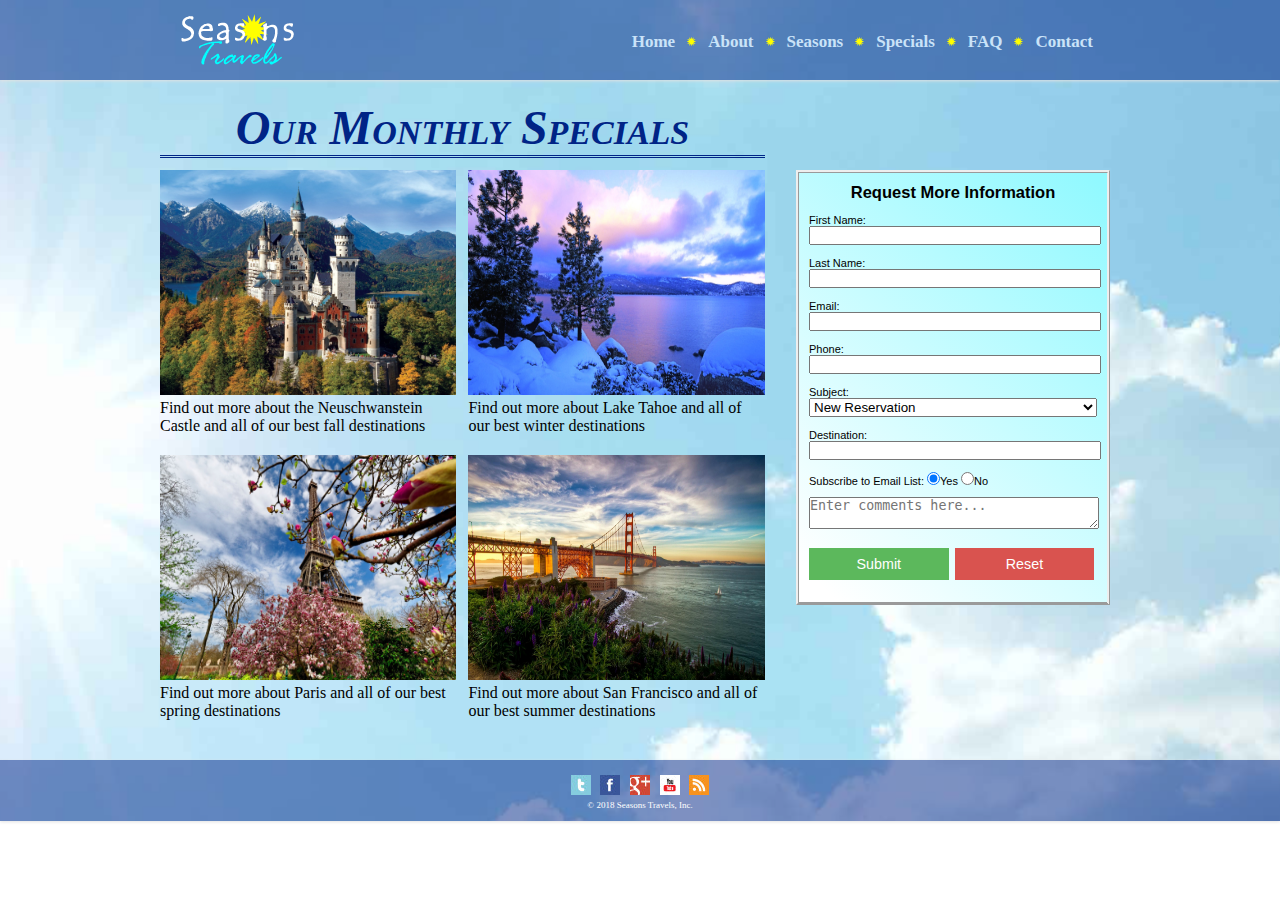
<file: specials.html>
<!doctype html>
<html>
<head>
<meta charset="utf-8">
<meta name="viewport" content="width=device-width, initial-scale=1.0">
<title>Seasons Travels | Monthly Specials</title>
<link href="css/main.css" rel="stylesheet" type="text/css">
<script src="jQueryAssets/jquery-1.11.1.min.js" type="text/javascript"></script>
<script src="jQueryAssets/jquery.ui-1.10.4.accordion.min.js" type="text/javascript"></script>
<script src="js/jquery.hoverpulse.js" type="text/javascript"></script>
<link rel="stylesheet" href="https://maxcdn.bootstrapcdn.com/font-awesome/4.6.3/css/font-awesome.min.css">
<link rel="stylesheet" href="css/ajxmenu.css" type="text/css">
</head>

<body>

<div id="wrapper">


<header id="header_large">
  <div class="headerContainer">

    <div id="logo">
      <a href="index.html"><img src="images/logo3.png"></a>
    </div>
      
      
      <div class="AJXCSSMenuFHbCSOC">
        <!-- AJXFILE:css/ajxmenu.css -->
        <ul>
          <li><a href="index.html">Home</a></li>
          <li class="navsun"><img src="images/navsun.png"></li>
          <li><a href="about.html">About</a></li>
          <li class="navsun"><img src="images/navsun.png"></li>
          <li><a class="ajxsub" href="#">Seasons</a>
            <ul>
              <li><a href="fall.html">Fall</a></li>
              <li><a href="winter.html">Winter</a></li>
              <li><a href="spring.html">Spring</a></li>
              <li><a href="summer.html">Summer</a></li>
            </ul>
          </li>
          <li class="navsun"><img src="images/navsun.png"></li>
          <li><a href="specials.html">Specials</a></li>
          <li class="navsun"><img src="images/navsun.png"></li>
          <li><a href="faq.html">FAQ</a></li>
          <li class="navsun"><img src="images/navsun.png"></li>
          <li><a href="contact.html">Contact</a></li>
        </ul>
      </div>

  </div>
</header>


<header id="header_small">
  <div class="headerContainer">
        <div id="logo">
      <a href="index.html"><img src="images/logo3.png"></a>
    </div>
    <div id="hamburger"><img src="images/hamburger_invert.png"></div>
  </div>
</header>

<div id="mobile_menu">
  <ul>
    <li><a href="about.html"><i class="fa fa-globe" aria-hidden="true"></i><br>About</a></li>
    <li><a href="specials.html"><i class="fa fa-plane" aria-hidden="true"></i><br>Specials</a></li>
    <li><a href="faq.html"><i class="fa fa-question-circle" aria-hidden="true"></i><br>FAQ</a></li>
    <li><a href="contact.html"><i class="fa fa-envelope" aria-hidden="true"></i><br>Contact</a></li>
  </ul>
</div> 

<div id="specialscontainer">

<div id="specialsheader">
	<h1>Our Monthly Specials</h1>
</div><!--END specials header-->

<div id="specials">
  <figure class="specialThumbs topleft"><a href="fall.html"><img src="images/neuschwanstein.jpg" alt=""><figcaption>Find out more about the Neuschwanstein Castle and all of our best fall destinations</figcaption></a></figure>
  <figure class="specialThumbs topright"><a href="winter.html"><img src="images/tahoe.jpg" alt=""><figcaption>Find out more about Lake Tahoe and all of our best winter destinations</figcaption></a></figure>
  <figure class="specialThumbs bottomleft"><a href="spring.html"><img src="images/paris.jpg" alt=""><figcaption>Find out more about Paris and all of our best spring destinations</figcaption></a></figure>
  <figure class="specialThumbs bottomright"><a href="summer.html"><img src="images/sf.jpg" alt=""><figcaption>Find out more about San Francisco and all of our best summer destinations</figcaption></a></figure>
</div>


<!-- <div id="thumbs">
	<div class="thumb1"><img src="images/neuschwanstein.jpg" width="100%" height="100%" data-link="fall.html"  /></div>
	<div class="thumb2"><img src="images/tahoe.jpg" width="100%" height="100%" data-link="winter.html"  /></div>
    <div class="thumb3"><img src="images/paris.jpg" width="100%" height="100%" data-link="spring.html"  /></div>
    <div class="thumb4"><img src="images/sf.jpg" width="100%" height="100%" data-link="summer.html"  /></div>
</div> -->





<form action="index.html" method="POST" id="form">
  <h3>Request More Information</h3>
  <label for="firstName">First Name:</label>  
  <input type="text" name="firstName" id="firstName"><br>

  <label for="lastName">Last Name:</label>  
  <input type="text" name="lastName" id="lastName"><br>

  <label for="email">Email:</label>
  <input type="email" name="email" id="email"><br>

  <label for="phone">Phone:</label>
  <input type="tel" name="phone" id="phone"><br>

  <label for="subject">Subject:</label>
  <select name="subject" id="subject">
    <option value="New">New Reservation</option>
    <option value="Existing">Existing Reservation</option>
    <option value="Technical">Technical Issue</option>
  </select><br>

  <label for="destination">Destination:</label>
  <input type="text" name="destination" id="destination"><br>

  <label for="subscribe">Subscribe to Email List:</label>
  <input type="radio" name="subscribe" value="yes" checked>Yes
  <input type="radio" name="subscribe" value="no">No<br>

  <label for="comments"></label>
  <textarea name="comments" id="comments" placeholder="Enter comments here..."></textarea>

  <input type="submit" name="submit" id="submit" value="Submit">
  <input type="reset" name="reset" id="reset" value="Reset">
</form>



</div><!--END SPECIALSCONTAINER-->








<div id="footer">
    
    	<table width="150" border="0" align="center">
  <tbody>
    <tr>
      <td height="25"><a href="http://www.twitter.com"><img src="images/twitter.jpg" width="20" height="20" alt=""/></a></td>
      <td height="25"><a href="http://www.facebook.com"><img src="images/facebook.jpg" width="20" height="20" alt=""/></a></td>
      <td height="25"><a href="http://plus.google.com"><img src="images/googleplus.jpg" width="20" height="20" alt=""/></a></td>
      <td height="25"><a href="http://www.youtube.com"><img src="images/youtube.jpg" width="20" height="20" alt=""/></a></td>
      <td height="25"><a href="http://www.rss.com"><img src="images/rss.jpg" width="20" height="20" alt=""/></a></td>
    </tr>
  </tbody>
</table> 
         	  
      <p>&copy; 2018 Seasons Travels, Inc.</p>
</div> <!--End footer-->



</div> <!--End wrapper-->

<script type="text/javascript" src="js/ext.js"></script>
<script src="js/scripts.js"></script>

</body>
</html>
</file>
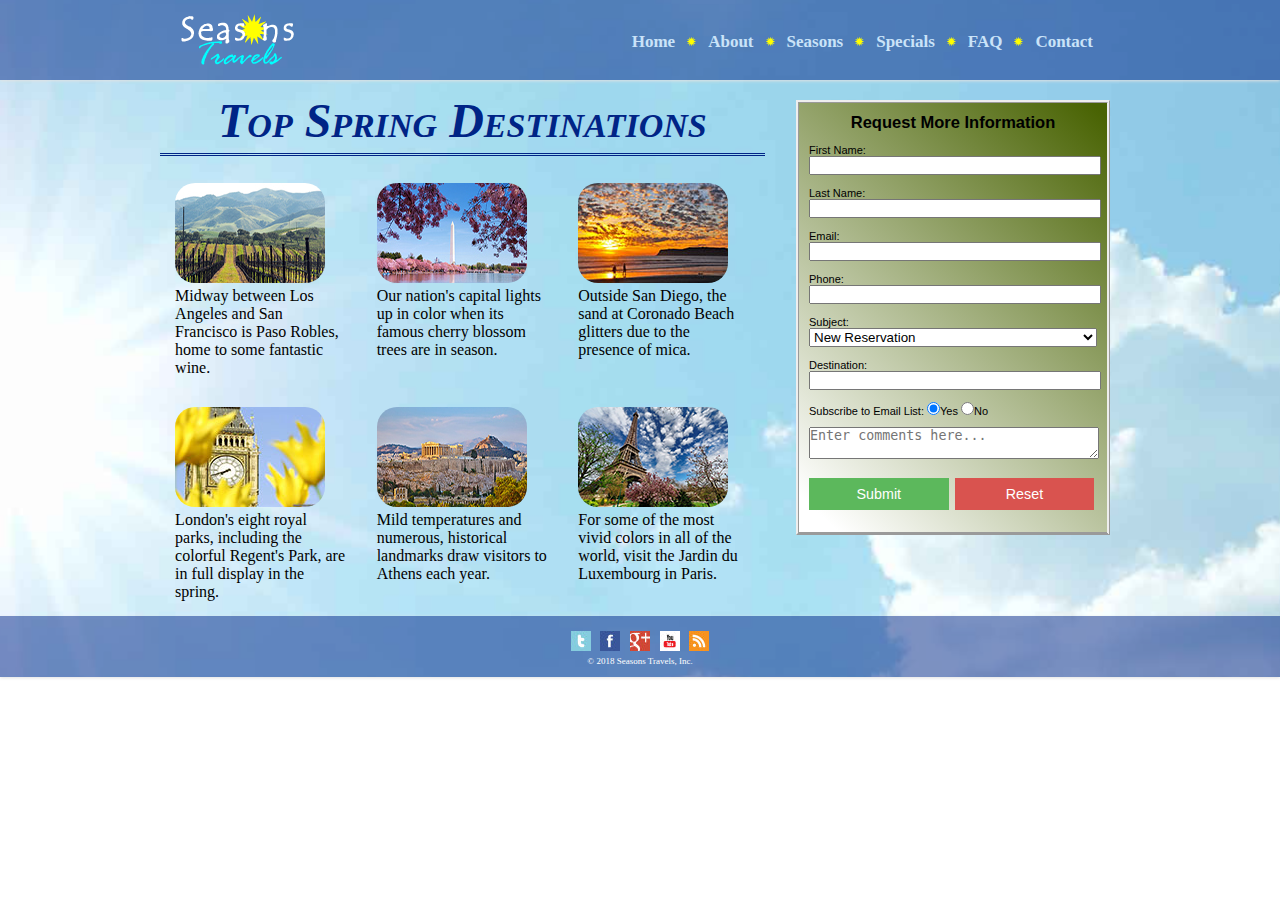
<file: spring.html>
<!doctype html>

<html>

<head>
  <meta charset="utf-8">
  <meta name="viewport" content="width=device-width, initial-scale=1.0">
  <script type="text/javascript" src="js/jquery-2.1.3.min.js"></script>
  <script type="text/javascript" src="js/jquery.cycle.all.js"></script>
  <script type="text/javascript">
$('#slider').cycle({ 
    fx:     'scrollHorz', 
    speed:  'slow', 
    timeout: 7000, 
    next:   '#next', 
    prev:   '#prev',
  pager:  '#pager',
  pause:  1 
});
function MM_swapImgRestore() { //v3.0
  var i,x,a=document.MM_sr; for(i=0;a&&i<a.length&&(x=a[i])&&x.oSrc;i++) x.src=x.oSrc;
}
function MM_preloadImages() { //v3.0
  var d=document; if(d.images){ if(!d.MM_p) d.MM_p=new Array();
    var i,j=d.MM_p.length,a=MM_preloadImages.arguments; for(i=0; i<a.length; i++)
    if (a[i].indexOf("#")!=0){ d.MM_p[j]=new Image; d.MM_p[j++].src=a[i];}}
}

function MM_findObj(n, d) { //v4.01
  var p,i,x;  if(!d) d=document; if((p=n.indexOf("?"))>0&&parent.frames.length) {
    d=parent.frames[n.substring(p+1)].document; n=n.substring(0,p);}
  if(!(x=d[n])&&d.all) x=d.all[n]; for (i=0;!x&&i<d.forms.length;i++) x=d.forms[i][n];
  for(i=0;!x&&d.layers&&i<d.layers.length;i++) x=MM_findObj(n,d.layers[i].document);
  if(!x && d.getElementById) x=d.getElementById(n); return x;
}

function MM_swapImage() { //v3.0
  var i,j=0,x,a=MM_swapImage.arguments; document.MM_sr=new Array; for(i=0;i<(a.length-2);i+=3)
   if ((x=MM_findObj(a[i]))!=null){document.MM_sr[j++]=x; if(!x.oSrc) x.oSrc=x.src; x.src=a[i+2];}
}
    </script> 
    <link href="css/main.css" rel="stylesheet" type="text/css" media="screen">
    <link rel="stylesheet" href="https://maxcdn.bootstrapcdn.com/font-awesome/4.6.3/css/font-awesome.min.css">
  <title>Seasons Travels | Spring Vacation Destinations</title>
<link rel="stylesheet" href="css/ajxmenu.css" type="text/css">
</head>     

<body>

<div id="wrapper">


<header id="header_large">
  <div class="headerContainer">

    <div id="logo">
      <a href="index.html"><img src="images/logo3.png"></a>
    </div>
      
      
      <div class="AJXCSSMenuFHbCSOC">
        <!-- AJXFILE:css/ajxmenu.css -->
        <ul>
          <li><a href="index.html">Home</a></li>
          <li class="navsun"><img src="images/navsun.png"></li>
          <li><a href="about.html">About</a></li>
          <li class="navsun"><img src="images/navsun.png"></li>
          <li><a class="ajxsub" href="#">Seasons</a>
            <ul>
              <li><a href="fall.html">Fall</a></li>
              <li><a href="winter.html">Winter</a></li>
              <li><a href="spring.html">Spring</a></li>
              <li><a href="summer.html">Summer</a></li>
            </ul>
          </li>
          <li class="navsun"><img src="images/navsun.png"></li>
          <li><a href="specials.html">Specials</a></li>
          <li class="navsun"><img src="images/navsun.png"></li>
          <li><a href="faq.html">FAQ</a></li>
          <li class="navsun"><img src="images/navsun.png"></li>
          <li><a href="contact.html">Contact</a></li>
        </ul>
      </div>

  </div>
</header>


<header id="header_small">
  <div class="headerContainer">
        <div id="logo">
      <a href="index.html"><img src="images/logo3.png"></a>
    </div>
    <div id="hamburger"><img src="images/hamburger_invert.png"></div>
  </div>
</header>

<div id="mobile_menu">
  <ul>
    <li><a href="about.html"><i class="fa fa-globe" aria-hidden="true"></i><br>About</a></li>
    <li><a href="specials.html"><i class="fa fa-plane" aria-hidden="true"></i><br>Specials</a></li>
    <li><a href="faq.html"><i class="fa fa-question-circle" aria-hidden="true"></i><br>FAQ</a></li>
    <li><a href="contact.html"><i class="fa fa-envelope" aria-hidden="true"></i><br>Contact</a></li>
  </ul>
</div>

<div id="seasoncontainer">
        

<div id="seasoncontent"> 

<div id="seasonheader">
  <h1>Top Spring Destinations</h1>
</div>

<ul class="gallery">
  <li><img src="images/spring/california.jpg"><p>Midway between Los Angeles and San Francisco is Paso Robles, home to some fantastic wine.</p></li>
  <li><img src="images/spring/dc.jpg"><p>Our nation's capital lights up in color when its famous cherry blossom trees are in season.</p></li>
  <li><img src="images/spring/sandiego.jpg"><p>Outside San Diego, the sand at Coronado Beach glitters due to the presence of mica.</p></li>
  <li><img src="images/spring/london.jpg"><p>London's eight royal parks, including the colorful Regent's Park, are in full display in the spring.</p></li>
  <li><img src="images/spring/greece.jpg"><p>Mild temperatures and numerous, historical landmarks draw visitors to Athens each year.</p></li>
  <li><img src="images/spring/paris.jpg"><p>For some of the most vivid colors in all of the world, visit the Jardin du Luxembourg in Paris.</p></li>
</ul>

</div>

<form action="index.html" method="POST" id="form" class="springform">
  <h3>Request More Information</h3>
  <label for="firstName">First Name:</label>  
  <input type="text" name="firstName" id="firstName"><br>

  <label for="lastName">Last Name:</label>  
  <input type="text" name="lastName" id="lastName"><br>

  <label for="email">Email:</label>
  <input type="email" name="email" id="email"><br>

  <label for="phone">Phone:</label>
  <input type="tel" name="phone" id="phone"><br>

  <label for="subject">Subject:</label>
  <select name="subject" id="subject">
    <option value="New">New Reservation</option>
    <option value="Existing">Existing Reservation</option>
    <option value="Technical">Technical Issue</option>
  </select><br>

  <label for="destination">Destination:</label>
  <input type="text" name="destination" id="destination"><br>

  <label for="subscribe">Subscribe to Email List:</label>
  <input type="radio" name="subscribe" value="yes" checked>Yes
  <input type="radio" name="subscribe" value="no">No<br>

  <label for="comments"></label>
  <textarea name="comments" id="comments" placeholder="Enter comments here..."></textarea>

  <input type="submit" name="submit" id="submit" value="Submit">
  <input type="reset" name="reset" id="reset" value="Reset">
</form> 
        


</div>
    
    <div id="footer">
    
    <table width="150" border="0" align="center">
  <tbody>
    <tr>
      <td height="25"><a href="http://www.twitter.com"><img src="images/twitter.jpg" width="20" height="20" alt=""/></a></td>
      <td height="25"><a href="http://www.facebook.com"><img src="images/facebook.jpg" width="20" height="20" alt=""/></a></td>
      <td height="25"><a href="http://plus.google.com"><img src="images/googleplus.jpg" width="20" height="20" alt=""/></a></td>
      <td height="25"><a href="http://www.youtube.com"><img src="images/youtube.jpg" width="20" height="20" alt=""/></a></td>
      <td height="25"><a href="http://www.rss.com"><img src="images/rss.jpg" width="20" height="20" alt=""/></a></td>
    </tr>
  </tbody>
</table> 
         	  
      <p>&copy; 2018 Seasons Travels, Inc.</p>
    </div>
    
</div>
<script src="js/scripts.js"></script>
</body>

</html>
</file>
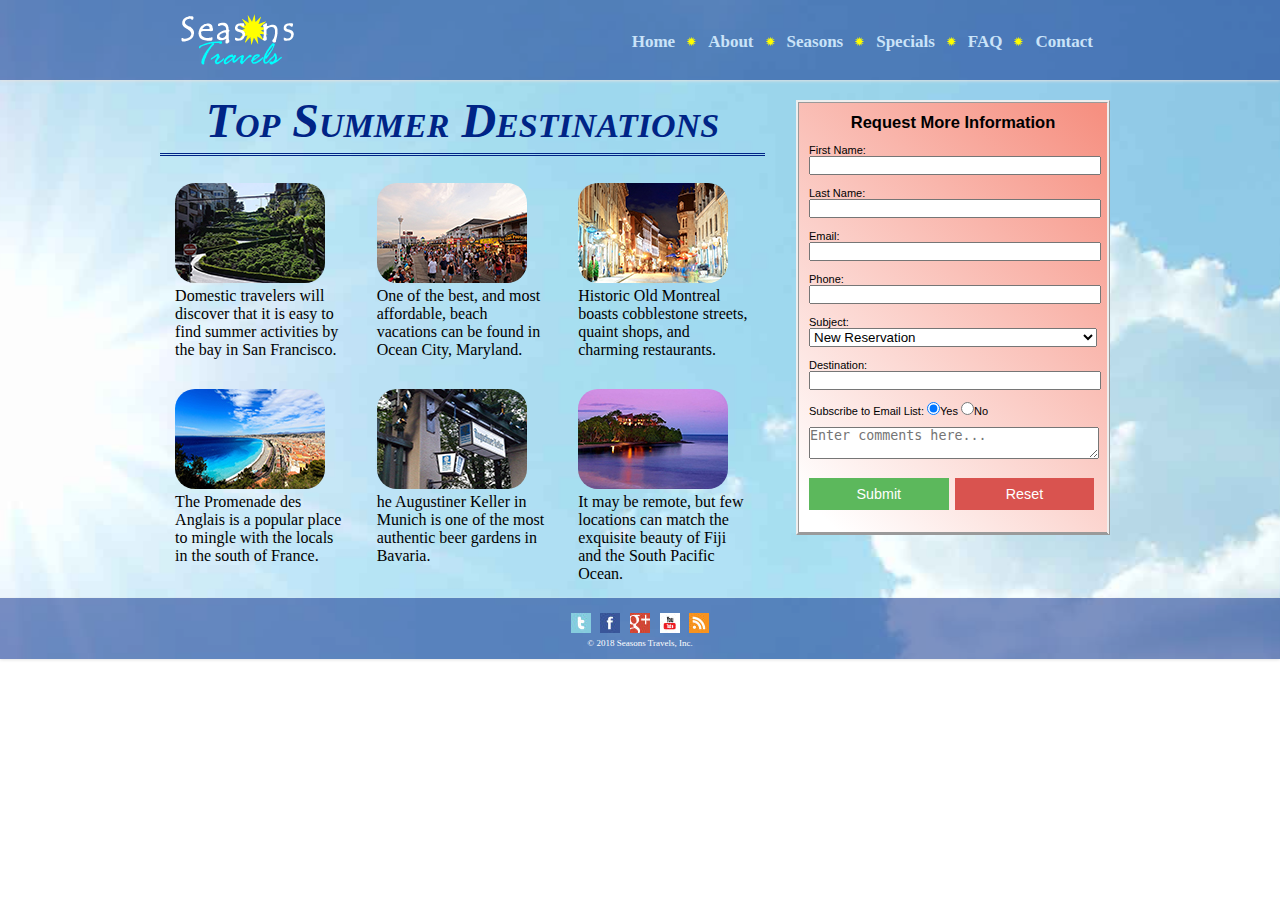
<file: summer.html>
<!doctype html>

<html>

<head>
  <meta charset="utf-8">
  <meta name="viewport" content="width=device-width, initial-scale=1.0">
  <script type="text/javascript" src="js/jquery-2.1.3.min.js"></script>
  <script type="text/javascript" src="js/jquery.cycle.all.js"></script>
  <script type="text/javascript">
$('#slider').cycle({ 
    fx:     'scrollHorz', 
    speed:  'slow', 
    timeout: 7000, 
    next:   '#next', 
    prev:   '#prev',
  pager:  '#pager',
  pause:  1 
});
function MM_swapImgRestore() { //v3.0
  var i,x,a=document.MM_sr; for(i=0;a&&i<a.length&&(x=a[i])&&x.oSrc;i++) x.src=x.oSrc;
}
function MM_preloadImages() { //v3.0
  var d=document; if(d.images){ if(!d.MM_p) d.MM_p=new Array();
    var i,j=d.MM_p.length,a=MM_preloadImages.arguments; for(i=0; i<a.length; i++)
    if (a[i].indexOf("#")!=0){ d.MM_p[j]=new Image; d.MM_p[j++].src=a[i];}}
}

function MM_findObj(n, d) { //v4.01
  var p,i,x;  if(!d) d=document; if((p=n.indexOf("?"))>0&&parent.frames.length) {
    d=parent.frames[n.substring(p+1)].document; n=n.substring(0,p);}
  if(!(x=d[n])&&d.all) x=d.all[n]; for (i=0;!x&&i<d.forms.length;i++) x=d.forms[i][n];
  for(i=0;!x&&d.layers&&i<d.layers.length;i++) x=MM_findObj(n,d.layers[i].document);
  if(!x && d.getElementById) x=d.getElementById(n); return x;
}

function MM_swapImage() { //v3.0
  var i,j=0,x,a=MM_swapImage.arguments; document.MM_sr=new Array; for(i=0;i<(a.length-2);i+=3)
   if ((x=MM_findObj(a[i]))!=null){document.MM_sr[j++]=x; if(!x.oSrc) x.oSrc=x.src; x.src=a[i+2];}
}
    </script> 
    <link href="css/main.css" rel="stylesheet" type="text/css" media="screen">
    <link rel="stylesheet" href="https://maxcdn.bootstrapcdn.com/font-awesome/4.6.3/css/font-awesome.min.css">
  <title>Seasons Travels | Summer Vacation Destinations</title>
<link rel="stylesheet" href="css/ajxmenu.css" type="text/css">
</head>     

<body>

<div id="wrapper">


<header id="header_large">
  <div class="headerContainer">

    <div id="logo">
      <a href="index.html"><img src="images/logo3.png"></a>
    </div>
      
      
      <div class="AJXCSSMenuFHbCSOC">
        <!-- AJXFILE:css/ajxmenu.css -->
        <ul>
          <li><a href="index.html">Home</a></li>
          <li class="navsun"><img src="images/navsun.png"></li>
          <li><a href="about.html">About</a></li>
          <li class="navsun"><img src="images/navsun.png"></li>
          <li><a class="ajxsub" href="#">Seasons</a>
            <ul>
              <li><a href="fall.html">Fall</a></li>
              <li><a href="winter.html">Winter</a></li>
              <li><a href="spring.html">Spring</a></li>
              <li><a href="summer.html">Summer</a></li>
            </ul>
          </li>
          <li class="navsun"><img src="images/navsun.png"></li>
          <li><a href="specials.html">Specials</a></li>
          <li class="navsun"><img src="images/navsun.png"></li>
          <li><a href="faq.html">FAQ</a></li>
          <li class="navsun"><img src="images/navsun.png"></li>
          <li><a href="contact.html">Contact</a></li>
        </ul>
      </div>

  </div>
</header>


<header id="header_small">
  <div class="headerContainer">
        <div id="logo">
      <a href="index.html"><img src="images/logo3.png"></a>
    </div>
    <div id="hamburger"><img src="images/hamburger_invert.png"></div>
  </div>
</header>

<div id="mobile_menu">
  <ul>
    <li><a href="about.html"><i class="fa fa-globe" aria-hidden="true"></i><br>About</a></li>
    <li><a href="specials.html"><i class="fa fa-plane" aria-hidden="true"></i><br>Specials</a></li>
    <li><a href="faq.html"><i class="fa fa-question-circle" aria-hidden="true"></i><br>FAQ</a></li>
    <li><a href="contact.html"><i class="fa fa-envelope" aria-hidden="true"></i><br>Contact</a></li>
  </ul>
</div>

<div id="seasoncontainer">
    
        
      


<div id="seasoncontent"> 

<div id="seasonheader">
  <h1>Top Summer Destinations</h1>
</div>

<ul class="gallery">
  <li><img src="images/summer/sf.jpg"><p>Domestic travelers will discover that it is easy to find summer activities by the bay in San Francisco.</p></li>
  <li><img src="images/summer/maryland.jpg"><p>One of the best, and most affordable, beach vacations can be found in Ocean City, Maryland.</p></li>
  <li><img src="images/summer/montreal.jpg"><p>Historic Old Montreal boasts cobblestone streets, quaint shops, and charming restaurants.</p></li>
  <li><img src="images/summer/nice.jpg"><p>The Promenade des Anglais is a popular place to mingle with the locals in the south of France.</p></li>
  <li><img src="images/summer/germany.jpg"><p>he Augustiner Keller in Munich is one of the most authentic beer gardens in Bavaria.</p></li>
  <li><img src="images/summer/fiji.jpg"><p>It may be remote, but few locations can match the exquisite beauty of Fiji and the South Pacific Ocean.</p></li>
</ul>

</div>

<form action="index.html" method="POST" id="form" class="summerform">
  <h3>Request More Information</h3>
  <label for="firstName">First Name:</label>  
  <input type="text" name="firstName" id="firstName"><br>

  <label for="lastName">Last Name:</label>  
  <input type="text" name="lastName" id="lastName"><br>

  <label for="email">Email:</label>
  <input type="email" name="email" id="email"><br>

  <label for="phone">Phone:</label>
  <input type="tel" name="phone" id="phone"><br>

  <label for="subject">Subject:</label>
  <select name="subject" id="subject">
    <option value="New">New Reservation</option>
    <option value="Existing">Existing Reservation</option>
    <option value="Technical">Technical Issue</option>
  </select><br>

  <label for="destination">Destination:</label>
  <input type="text" name="destination" id="destination"><br>

  <label for="subscribe">Subscribe to Email List:</label>
  <input type="radio" name="subscribe" value="yes" checked>Yes
  <input type="radio" name="subscribe" value="no">No<br>

  <label for="comments"></label>
  <textarea name="comments" id="comments" placeholder="Enter comments here..."></textarea>

  <input type="submit" name="submit" id="submit" value="Submit">
  <input type="reset" name="reset" id="reset" value="Reset">
</form> 

</div>
    
    <div id="footer">
    
    	<table width="150" border="0" align="center">
  <tbody>
    <tr>
      <td height="25"><a href="http://www.twitter.com"><img src="images/twitter.jpg" width="20" height="20" alt=""/></a></td>
      <td height="25"><a href="http://www.facebook.com"><img src="images/facebook.jpg" width="20" height="20" alt=""/></a></td>
      <td height="25"><a href="http://plus.google.com"><img src="images/googleplus.jpg" width="20" height="20" alt=""/></a></td>
      <td height="25"><a href="http://www.youtube.com"><img src="images/youtube.jpg" width="20" height="20" alt=""/></a></td>
      <td height="25"><a href="http://www.rss.com"><img src="images/rss.jpg" width="20" height="20" alt=""/></a></td>
    </tr>
  </tbody>
</table> 
         	  
      <p>&copy; 2018 Seasons Travels, Inc.</p>
    </div>
    
</div>
<script src="js/scripts.js"></script>
</body>

</html>
</file>
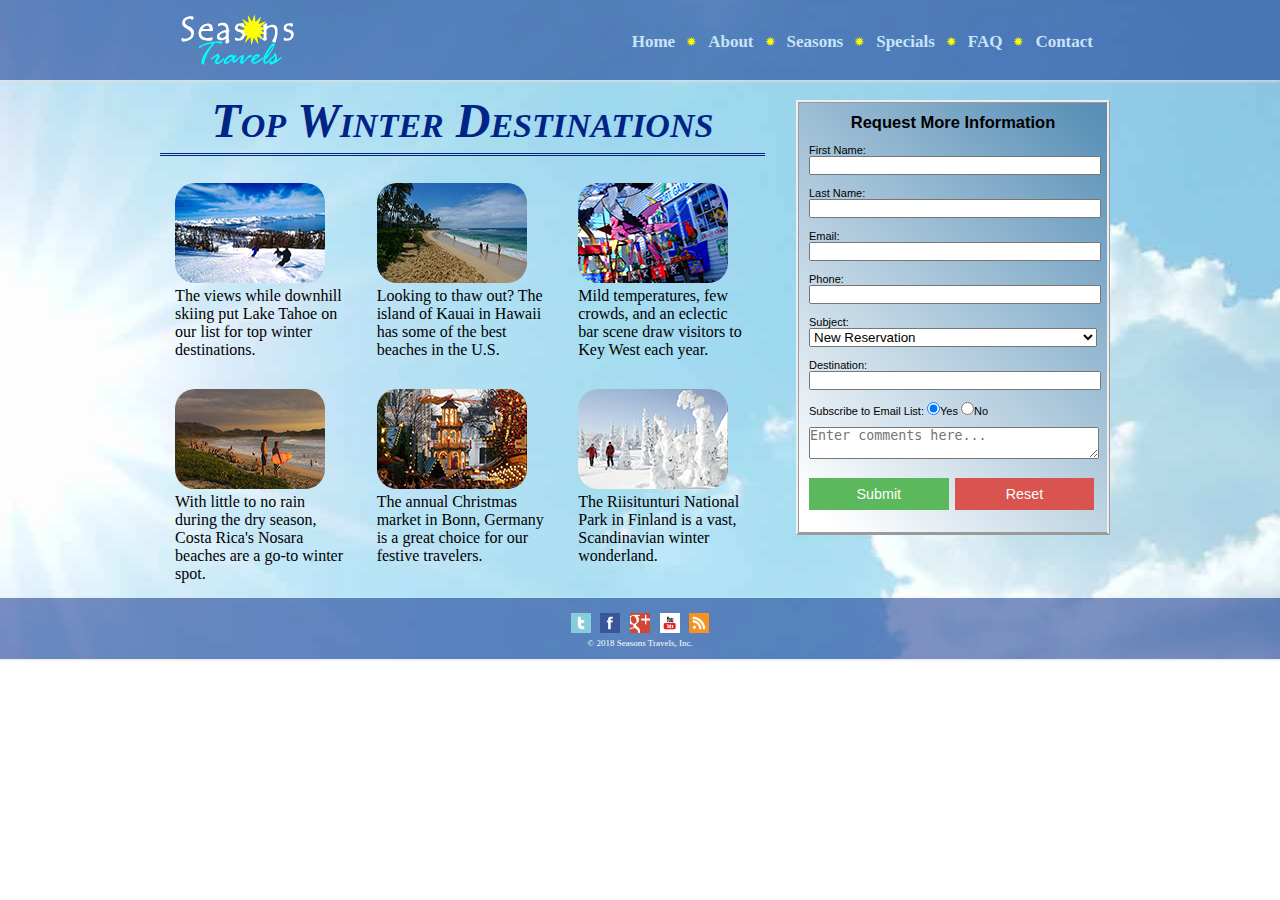
<file: winter.html>
<!doctype html>

<html>

<head>
  <meta charset="utf-8">
  <meta name="viewport" content="width=device-width, initial-scale=1.0">
  <script type="text/javascript" src="js/jquery-2.1.3.min.js"></script>
  <script type="text/javascript" src="js/jquery.cycle.all.js"></script>
  <script type="text/javascript">
$('#slider').cycle({ 
    fx:     'scrollHorz', 
    speed:  'slow', 
    timeout: 7000, 
    next:   '#next', 
    prev:   '#prev',
  pager:  '#pager',
  pause:  1 
});
function MM_swapImgRestore() { //v3.0
  var i,x,a=document.MM_sr; for(i=0;a&&i<a.length&&(x=a[i])&&x.oSrc;i++) x.src=x.oSrc;
}
function MM_preloadImages() { //v3.0
  var d=document; if(d.images){ if(!d.MM_p) d.MM_p=new Array();
    var i,j=d.MM_p.length,a=MM_preloadImages.arguments; for(i=0; i<a.length; i++)
    if (a[i].indexOf("#")!=0){ d.MM_p[j]=new Image; d.MM_p[j++].src=a[i];}}
}

function MM_findObj(n, d) { //v4.01
  var p,i,x;  if(!d) d=document; if((p=n.indexOf("?"))>0&&parent.frames.length) {
    d=parent.frames[n.substring(p+1)].document; n=n.substring(0,p);}
  if(!(x=d[n])&&d.all) x=d.all[n]; for (i=0;!x&&i<d.forms.length;i++) x=d.forms[i][n];
  for(i=0;!x&&d.layers&&i<d.layers.length;i++) x=MM_findObj(n,d.layers[i].document);
  if(!x && d.getElementById) x=d.getElementById(n); return x;
}

function MM_swapImage() { //v3.0
  var i,j=0,x,a=MM_swapImage.arguments; document.MM_sr=new Array; for(i=0;i<(a.length-2);i+=3)
   if ((x=MM_findObj(a[i]))!=null){document.MM_sr[j++]=x; if(!x.oSrc) x.oSrc=x.src; x.src=a[i+2];}
}
    </script> 
    <link href="css/main.css" rel="stylesheet" type="text/css" media="screen">
    <link rel="stylesheet" href="https://maxcdn.bootstrapcdn.com/font-awesome/4.6.3/css/font-awesome.min.css">
  <title>Seasons Travels | Winter Vacation Destinations</title>
<link rel="stylesheet" href="css/ajxmenu.css" type="text/css">
</head>   

<body>

<div id="wrapper">


<header id="header_large">
  <div class="headerContainer">

    <div id="logo">
      <a href="index.html"><img src="images/logo3.png"></a>
    </div>
      
      
      <div class="AJXCSSMenuFHbCSOC">
        <!-- AJXFILE:css/ajxmenu.css -->
        <ul>
          <li><a href="index.html">Home</a></li>
          <li class="navsun"><img src="images/navsun.png"></li>
          <li><a href="about.html">About</a></li>
          <li class="navsun"><img src="images/navsun.png"></li>
          <li><a class="ajxsub" href="#">Seasons</a>
            <ul>
              <li><a href="fall.html">Fall</a></li>
              <li><a href="winter.html">Winter</a></li>
              <li><a href="spring.html">Spring</a></li>
              <li><a href="summer.html">Summer</a></li>
            </ul>
          </li>
          <li class="navsun"><img src="images/navsun.png"></li>
          <li><a href="specials.html">Specials</a></li>
          <li class="navsun"><img src="images/navsun.png"></li>
          <li><a href="faq.html">FAQ</a></li>
          <li class="navsun"><img src="images/navsun.png"></li>
          <li><a href="contact.html">Contact</a></li>
        </ul>
      </div>

  </div>
</header>


<header id="header_small">
  <div class="headerContainer">
        <div id="logo">
      <a href="index.html"><img src="images/logo3.png"></a>
    </div>
    <div id="hamburger"><img src="images/hamburger_invert.png"></div>
  </div>
</header>

<div id="mobile_menu">
  <ul>
    <li><a href="about.html"><i class="fa fa-globe" aria-hidden="true"></i><br>About</a></li>
    <li><a href="specials.html"><i class="fa fa-plane" aria-hidden="true"></i><br>Specials</a></li>
    <li><a href="faq.html"><i class="fa fa-question-circle" aria-hidden="true"></i><br>FAQ</a></li>
    <li><a href="contact.html"><i class="fa fa-envelope" aria-hidden="true"></i><br>Contact</a></li>
  </ul>
</div>

<div id="seasoncontainer">
  
<div id="seasoncontent"> 

<div id="seasonheader">
  <h1>Top Winter Destinations</h1>
</div>  
  
<ul class="gallery">
  <li><img src="images/winter/tahoe.jpg"><p>The views while downhill skiing put Lake Tahoe on our list for top winter destinations.</p></li>
  <li><img src="images/winter/kauai.jpg"><p>Looking to thaw out? The island of Kauai in Hawaii has some of the best beaches in the U.S.</p></li>
  <li><img src="images/winter/keywest.jpg"><p>Mild temperatures, few crowds, and an eclectic bar scene draw visitors to Key West each year.</p></li>
  <li><img src="images/winter/costarica.jpg"><p>With little to no rain during the dry season, Costa Rica's Nosara beaches are a go-to winter spot.</p></li>
  <li><img src="images/winter/germany.jpg"><p>The annual Christmas market in Bonn, Germany is a great choice for our festive travelers.</p></li>
  <li><img src="images/winter/finland.jpg"><p>The Riisitunturi National Park in Finland is a vast, Scandinavian winter wonderland.</p></li>
</ul>

</div>

<form action="index.html" method="POST" id="form" class="winterform">
  <h3>Request More Information</h3>
  <label for="firstName">First Name:</label>  
  <input type="text" name="firstName" id="firstName"><br>

  <label for="lastName">Last Name:</label>  
  <input type="text" name="lastName" id="lastName"><br>

  <label for="email">Email:</label>
  <input type="email" name="email" id="email"><br>

  <label for="phone">Phone:</label>
  <input type="tel" name="phone" id="phone"><br>

  <label for="subject">Subject:</label>
  <select name="subject" id="subject">
    <option value="New">New Reservation</option>
    <option value="Existing">Existing Reservation</option>
    <option value="Technical">Technical Issue</option>
  </select><br>

  <label for="destination">Destination:</label>
  <input type="text" name="destination" id="destination"><br>

  <label for="subscribe">Subscribe to Email List:</label>
  <input type="radio" name="subscribe" value="yes" checked>Yes
  <input type="radio" name="subscribe" value="no">No<br>

  <label for="comments"></label>
  <textarea name="comments" id="comments" placeholder="Enter comments here..."></textarea>

  <input type="submit" name="submit" id="submit" value="Submit">
  <input type="reset" name="reset" id="reset" value="Reset">
</form>

</div>

       



    
    <div id="footer">
    
    <table width="150" border="0" align="center">
  <tbody>
    <tr>
      <td height="25"><a href="http://www.twitter.com"><img src="images/twitter.jpg" width="20" height="20" alt=""/></a></td>
      <td height="25"><a href="http://www.facebook.com"><img src="images/facebook.jpg" width="20" height="20" alt=""/></a></td>
      <td height="25"><a href="http://plus.google.com"><img src="images/googleplus.jpg" width="20" height="20" alt=""/></a></td>
      <td height="25"><a href="http://www.youtube.com"><img src="images/youtube.jpg" width="20" height="20" alt=""/></a></td>
      <td height="25"><a href="http://www.rss.com"><img src="images/rss.jpg" width="20" height="20" alt=""/></a></td>
    </tr>
  </tbody>
</table>
         	  
      <p>&copy; 2018 Seasons Travels, Inc.</p>
    </div>
    
</div>
<script src="js/scripts.js"></script>
</body>

</html>
</file>
<file: css/main.css>
/* CSS Document */

*	{
	margin: auto;
	padding: 0;
	background-repeat: no-repeat;
}

body		{
	font-family: Georgia;
	margin-top: 0px;
}

#wrapper 	{
	width: 100%;
	height: auto;
	margin: auto;
	background-image: url(../images/clouds2b.jpg);
	background-position: 63% 36%;
				}

header		{
	width: 100%;
	height: 80px;
	margin-right: auto;
	margin-left: auto;
	margin-bottom: 20px;
	box-shadow: 0 1px 3px #E2E2E2;
	-webkit-box-shadow: 0 1px 3px #E2E2E2;
	background-color: rgba(0,36,134,0.50);
	}

#footer			{
	clear: both;
	background-color: rgba(0,36,134,0.50);
	color: #FFFFFF;
	text-align: center;
	font-size: 9px;
	width: 100%;
	height: 50px;
	margin: auto;
	box-shadow: 0 1px 3px #E2E2E2;
	-webkit-box-shadow: 0 1px 3px #E2E2E2;
	padding-top: 11px;
			}

.headerContainer {
	width: 100%;
	max-width: 960px;
	margin: auto;
}

#logo			{
	margin-left: 20px;
	width: 117px;
	height: 80px;
	
}

#topnav			{
	width: 95%;
	color: #FFFFFF;
	background-color: #002486;
	margin-left: -15px;	
}
#topnav ul		{
	float: right;
	list-style-type: none;
	line-height: 80px;
	margin-top: -80px;
	text-align: right;
	color: #FFFFFF;
	text-indent: -20px;
}				  
#topnav ul li   {
	float: left;
	color: #FFFFFF;
	margin-top: -2px;
	margin-left: 0px;
	clear: right;
}

#topnav a		{
	font-family: Georgia;
	font-weight: Bold;
	text-decoration: none;
	margin-left: 30px;
	margin-right: 20px;
	font-size: 20px;
}






#content		{
	font-size: 13px;
	line-height: 150%;
	max-width: 960px;
	display: block;
	margin: auto;
	padding-top: 25px;
}

#fall			{
	float: left;
	text-align: center;
	padding-bottom: 10px;
	background-color: rgba(78,78,78,0.4);
	background-repeat: no-repeat;
	padding-top: 10px;
	border-radius: 5px;
	margin-bottom: 25px;
}

#winter			{
	float: left;
	text-align: center;
	padding-bottom: 10px;
	background-color: rgba(78,78,78,0.4);
	background-repeat: no-repeat;
	padding-top: 10px;
	border-radius: 5px;
	margin-left: 0px;
	margin-bottom: 25px;
	}

#spring			{
	float: left;
	text-align: center;
	padding-bottom: 10px;
	background-color: rgba(78,78,78,0.4);
	background-repeat: no-repeat;
	padding-top: 10px;
	border-radius: 5px;
	margin-bottom: 25px;
	}

#summer			{
	float: right;
	text-align: center;
	padding-bottom: 10px;
	background-color: rgba(78,78,78,0.4);
	background-repeat: no-repeat;
	padding-top: 10px;
	border-radius: 5px;
	margin-bottom: 25px;
	}


#twitter {
	float: left;
	margin-top: -30px;
	margin-left: 337px;
}
#facebook {
	float: left;
	margin-top: -30px;
	padding-left: 375px;
}
#googleplus {
	float: left;
	margin-top: -30px;
	margin-left: 414px;
}
#youtube {
	float: left;
	margin-top: -30px;
	padding-left: 451px;
}
#rss {
	float: left;
	margin-top: -30px;
	padding-left: 489px;
}

#seasonheader	{
	width: 100%;
	clear: none;
	text-align: center;
	font-family: Cambria, "Hoefler Text", "Liberation Serif", Times, "Times New Roman", serif;
	font-weight: bolder;
	border-bottom: medium double #002486;
	float: none;
	margin-bottom: 12px;
	height: 41px;
	font-style: oblique;
	font-variant: small-caps;
	font-size: x-large;
	color: #002486;
	padding-bottom: 19px;
	margin-top: -7px;
}

#moreinfo		{
	width: 300px;
	height: 460px;
	background-color: #BCBCBC;
	float: right;
	padding-top: 12px;
	margin-top: -74px;
	text-align: left;
	margin-bottom: 20px;
	font-family: Arial;
	font-size: 14px;
	margin-right: 32px;
	border: medium groove #FFFFFF;
	border-spacing: 0px 0px;
}	

.destinationone			{
	float: left;
	width: 150px;
	font-family: "Maiandra GD";
	padding-left: 11px;
	background-color: #CCCCCC;
	padding-top: 7px;
	padding-right: 11px;
	padding-bottom: 7px;
	border-radius: 15px;
	-webkit-box-shadow: 1px 1px 5px;
	box-shadow: 1px 1px 5px;
	margin-right: -2px;
	margin-bottom: -14px;
	margin-top: 5px;
}

.destinationtwo			{
	float: left;
	width: 150px;
	font-family: "Maiandra GD";
	padding-top: 7px;
	padding-bottom: 7px;
	padding-left: 11px;
	padding-right: 11px;
	background-color: #CCCCCC;
	border-radius: 15px;
	-webkit-box-shadow: 1px 1px 5px;
	box-shadow: 1px 1px 5px;
	margin-left: 47px;
	margin-top: 5px;
}

.destinationthree		{
	float: right;
	width: 150px;
	font-family: "Maiandra GD";
	padding-top: 7px;
	padding-bottom: 7px;
	padding-left: 11px;
	padding-right: 11px;
	background-color: #CCCCCC;
	border-radius: 15px;
	-webkit-box-shadow: 1px 1px 5px;
	box-shadow: 1px 1px 5px;
	margin-top: 5px;
	}

.destinationfour		{
	float: left;
	width: 150px;
	font-family: "Maiandra GD";
	padding-bottom: 7px;
	padding-top: 7px;
	padding-left: 11px;
	padding-right: 11px;
	background-color: #CCCCCC;
	border-radius: 15px;
	-webkit-box-shadow: 1px 1px 5px;
	box-shadow: 1px 1px 5px;
	margin-top: 20px;
	margin-bottom: 34px;
}

.destinationfive		{
	float: left;
	width: 150px;
	font-family: "Maiandra GD";
	padding-top: 7px;
	padding-bottom: 7px;
	padding-left: 11px;
	padding-right: 11px;
	background-color: #CCCCCC;
	border-radius: 15px;
	-webkit-box-shadow: 1px 1px 5px;
	box-shadow: 1px 1px 5px;
	margin-left: 47px;
	margin-top: 20px;
}

.destinationsix			{
	float: right;
	width: 150px;
	font-family: "Maiandra GD";
	padding-top: 7px;
	padding-bottom: 7px;
	padding-left: 11px;
	padding-right: 11px;
	background-color: #CCCCCC;
	border-radius: 15px;
	-webkit-box-shadow: 1px 1px 5px;
	box-shadow: 1px 1px 5px;
	margin-top: 20px;
	
}

#wrapper #footer table {
	margin:0 auto;
}
#fallwrapper #footer table {
	margin:0 auto;
}
#winterwrapper #footer table {
	margin:0 auto;
}
#springwrapper #footer table {
	margin:0 auto;
}
#summerwrapper #footer table {
	margin:0 auto;
}
#moreinfoheader {
	text-align: center;
	border-left-style: none;
	border-right-style: none;
	border-top-style: none;

}
#moreinfobuttons {
	text-align: center;
}
.infoform {
	height: 484px;
	width: 266px;
	float: right;
	font-size: 11px;
	border-style: ridge ridge outset;
	background-color: #578FB6;
	border-width: medium;
	padding-left: 17px;
	padding-right: 8px;
	background-image: -webkit-linear-gradient(47deg,rgba(255,255,255,1.00) 5.18%,rgba(145,249,255,1.00) 97.93%);
	background-image: -moz-linear-gradient(47deg,rgba(255,255,255,1.00) 5.18%,rgba(145,249,255,1.00) 97.93%);
	background-image: -o-linear-gradient(47deg,rgba(255,255,255,1.00) 5.18%,rgba(145,249,255,1.00) 97.93%);
	background-image: linear-gradient(43deg,rgba(255,255,255,1.00) 5.18%,rgba(145,249,255,1.00) 97.93%);
	-webkit-box-shadow: 0 0;
	box-shadow: 0 0;
	padding-bottom: 32px;
	clear: right;
	position: static;
	display: block;
	margin-bottom: 30px;
}
#hero {
	display: block;
	max-width: 960px;
	height: 486px;
	margin: auto;
	border-left: 40px solid rgba(255,255,255,0.30);
	border-right: 42px solid rgba(255,255,255,0.30);
	border-bottom: 40px solid rgba(255,255,255,0.30);
	border-top: 15px solid rgba(255,255,255,0.30);
	border-radius: 7px;
	position: relative;
	-webkit-box-shadow: 0px 0px 5px;
	box-shadow: 0px 0px 5px;
}
#hero_small {
	display: none;
}
#hero_small img {
	max-width: 100%;
}
#container {
	overflow: auto;
}
#slider {
	display: block;
	width: 100%;
	height: 100%;
	float: left;
	position: absolute;
	overflow: hidden;
	border: medium solid #FFFFFF;
	border-radius: 5px;
	max-width: 100%;
}

#next {
	background-image: url(../images/slidernext2.png);
	background-position: center center;
	background-repeat: no-repeat;
	display: block;
	float: right;
	position: absolute;
	z-index: 999;
	cursor: pointer;
	height: 25px;
	width: 25px;
	top: 236px;
	right: -36px;
}

#prev {
	background-image: url(../images/sliderprev2.png);
	background-position: center center;
	background-repeat: no-repeat;
	display: block;
	float: left;
	position: absolute;
	z-index: 999;
	cursor: pointer;
	height: 25px;
	width: 25px;
	left: -32px;
	top: 236px;
}

.caption	{
	width: 400px;
	height: 50px;
	line-height: 50px;
	text-align: center;	
	display: block;
	position: absolute;
	background-color: rgba(0,0,0,.3);
	color: #FFF;
	border-top-right-radius: 7px;
	border-bottom-right-radius: 7px;
}

.desc1a	{
	width: 315px;
	height: 35px;
	line-height: 35px;
	text-align: center;
	display: block;
	position: absolute;
	background-color: rgba(0,241,247,1.00);
	color: #FFF;
	top: 265px;
	right: 604px;
}

.desc1b	{
	width: 286px;
	height: 35px;
	line-height: 35px;
	text-align: center;
	display: block;
	position: absolute;
	background-color: #000000;
	color: #FFF;
	top: 301px;
	right: 570px;
}

.desc1a_small	{
	width: 260px;
	height: 35px;
	line-height: 35px;
	text-align: center;
	display: block;
	position: absolute;
	background-color: rgba(0,241,247,0.7);
	color: #FFF;
	top: 121px;
	left: 10px;
}

.desc1b_small	{
	width: 218px;
	height: 35px;
	line-height: 35px;
	text-align: center;
	display: block;
	position: absolute;
	background-color: rgba(0,0,0,0.7);
	color: #FFF;
	top: 156px;
	left: 60px;
}

.desc2a	{
	width: 269px;
	height: 35px;
	line-height: 35px;
	text-align: center;
	display: block;
	position: absolute;
	background-color: rgba(0,241,247,1.00);
	color: #FFF;
	top: 39px;
	left: 30px;
}

.desc2b	{
	width: 311px;
	height: 35px;
	line-height: 35px;
	text-align: center;
	display: block;
	position: absolute;
	background-color: #FFF;
	color: #00F1F7;
	top: 83px;
	left: 30px;
}

.desc3a	{
	width: 214px;
	height: 35px;
	line-height: 35px;
	text-align: center;
	display: block;
	position: absolute;
	background-color: rgba(0,241,247,1.00);
	color: #FFF;
	top: 20px;
	left: 104px;
}

.desc3b	{
	width: 340px;
	height: 35px;
	line-height: 35px;
	text-align: center;
	display: block;
	position: absolute;
	background-color: #000000;
	color: #FFF;
	top: 55px;
	left: 21px;
}

.desc4a	{
	width: 254px;
	height: 35px;
	line-height: 35px;
	text-align: center;
	display: block;
	position: absolute;
	background-color: rgba(0,241,247,1.00);
	color: #FFF;
	top: 31px;
	left: 33px;
}

.desc4b	{
	width: 298px;
	height: 35px;
	line-height: 35px;
	text-align: center;
	display: block;
	position: absolute;
	background-color: #FFF;
	color: #00F1F7;
	top: 74px;
	left: 33px;
}

.desc5a	{
	width: 275px;
	height: 35px;
	line-height: 35px;
	text-align: center;
	display: block;
	position: absolute;
	background-color: rgba(0,241,247,1.00);
	color: #FFF;
	top: 25px;
	right: 643px;
}

.desc5b	{
	width: 256px;
	height: 35px;
	line-height: 35px;
	text-align: center;
	display: block;
	position: absolute;
	background-color: #000000;
	color: #FFF;
	top: 60px;
	right: 605px;
}

.desc6a	{
	width: 340px;
	height: 35px;
	line-height: 35px;
	text-align: center;
	display: block;
	position: absolute;
	background-color: rgba(0,241,247,1.00);
	color: #FFF;
	top: 16px;
	left: 44px;
}

.desc6b	{
	width: 262px;
	height: 35px;
	line-height: 35px;
	text-align: center;
	display: block;
	position: absolute;
	background-color: #FFF;
	color: #00F1F7;
	top: 51px;
	left: 93px;
}

.desc7a	{
	width: 298px;
	height: 35px;
	line-height: 35px;
	text-align: center;
	display: block;
	position: absolute;
	background-color: rgba(0,241,247,1.00);
	color: #FFF;
	top: 33px;
	left: 45px;
}

.desc7b	{
	width: 197px;
	height: 35px;
	line-height: 35px;
	text-align: center;
	display: block;
	position: absolute;
	background-color: #000000;
	color: #FFF;
	top: 76px;
	left: 45px;
}

.desc8a	{
	width: 291px;
	height: 35px;
	;
	line-height: 35px;
	text-align: center;
	display: block;
	position: absolute;
	background-color: rgba(0,241,247,1.00);
	color: #FFF;
	top: 28px;
	left: 30px;
}

.desc8b	{
	width: 295px;
	height: 35px;
	line-height: 35px;
	text-align: center;
	display: block;
	position: absolute;
	background-color: #FFF;
	color: #00F1F7;
	top: 63px;
	left: 102px;
}

#pager	{
	width: 100%;
	text-align: center;
	display: block;
	position: absolute;
	z-index: 999;
	bottom: -28px;
	max-width: 100%;
}

#pager a		{
	width: 10px;
	height: 10px;
	display: inline-block;
	position: relative;
	background-color: #333;
	border: 1px solid #333;
	margin-top: 0;
	margin-right: 10px;
	margin-left: 10px;
	margin-bottom: 0;
	border-radius: 20px;
	font-size: .0em;
	color: transparent;
}

#pager a.activeSlide		{
	background-color: #FFF;
}

#seasoncontent {
	width: 63%;
	height: auto;
	display: block;
	float: left;
	margin: auto;
	position: relative;
	clear: left;
}
#seasoncontainer {
	max-width: 960px;
	margin-top: auto;
	margin-right: auto;
	margin-bottom: auto;
	margin-left: auto;
}
#aboutcontainer {
	width: 960px;
	margin-top: auto;
	margin-right: auto;
	margin-bottom: auto;
	margin-left: auto;
}

#specialscontainer {
	max-width: 960px;
	margin-top: auto;
	margin-right: auto;
	margin-bottom: auto;
	margin-left: auto;
}

#faqcontainer {
	max-width: 960px;
	margin-top: auto;
	margin-right: auto;
	margin-bottom: auto;
	margin-left: auto;
}

#contactcontainer {
	max-width: 960px;
	margin-top: auto;
	margin-right: auto;
	margin-bottom: auto;
	margin-left: auto;
}

#aboutus1 {
	width: 300px;
	height: 300px;
	float: left;
}
#aboutusimage1 {
	float: right;
	display: block;
	text-shadow: 2px 1px 4px #C8C8C8;
	border: thin solid rgba(255,255,255,1.00);
	width: auto;
	height: auto;
}
#testimonial {
	float: left;
	width: 420px;
	height: 200px;
	background-image: url(../images/bubble.png);
	background-size: 519px auto;
	padding-left: 15px;
	padding-top: 13px;
	padding-right: 92px;
	margin-bottom: 9px;
}
#aboutus2 {
	float: right;
	width: 432px;
	height: 200px;
}
#aboutusimage2 {
	float: left;
	width: auto;
	height: auto;
	display: block;
	text-shadow: 2px 1px 4px #C8C8C8;
	border: thin solid rgba(255,255,255,1.00);
}
#aboutus3 {
	float: right;
	width: 300px;
	height: 300px;
}
#thumbs {
	height: 505px;
	float: left;
	width: 605px;
	background-color: #FFFFFF;
	margin-top: 4px;
	-webkit-box-shadow: 2px 2px 4px;
	box-shadow: 2px 2px 4px;
	border-width: thin thin medium;
	border-style: ridge;
}

#faqleftwrapper {
	float: left;
	width: 450px;
	height: 400px;
	border-style: dotted;
}
#faqrightwrapper {
	float: right;
	border-style: dotted;
	width: 450px;
	height: 400px;
}
#faqquestion {
	height: 85px;
	border-style: dashed;
}
#faqicon {
	float: left;
}
#questionanswercontent {
	float: left;
	height: 20px;
	width: 900px;
}

#faqwrapper	{
	width: auto;
	height: auto;
	margin-bottom: 20px;
	margin-top: auto;
	margin-left: 0px;
	padding-right: 1px;
	padding-left: 0px;
}
#contactinfocontent {
	float: left;
	border-style: dotted;
	width: 400px;
	height: 300px;
}

#contactform {
	height: 500px;
	border-style: dotted;
}


#contactaddress {
	float: left;
	height: auto;
	clear: left;
	display: block;
	margin-top: 5px;
	margin-right: 8px;
	margin-left: 10px;
	margin-bottom: 0px;
	position: relative;
}#contactcontent {
	clear: left;
	float: left;
	margin-bottom: 15px;
}
#contactimage img {
	width: 100%;
}
#contactsocialmedia {
	height: auto;
	float: left;
	margin-top: 5px;
}
.thumb1 {
	float: left;
	width: 300px;
	height: 250px;
	cursor: pointer;
	margin-top: auto;
}
.thumb2 {
	float: right;
	width: 300px;
	height: 250px;
	cursor: pointer;
}
.thumb3 {
	float: left;
	width: 300px;
	height: 250px;
	cursor: pointer;
	margin-top: 5px;
}
.thumb4 {
	float: right;
	width: 300px;
	height: 250px;
	cursor: pointer;
	margin-top: 5px;
}
#specialsheader {
	text-align: center;
	margin-bottom: 12px;
	width: 605px;
	font-style: oblique;
	font-family: Cambria, "Hoefler Text", "Liberation Serif", Times, "Times New Roman", serif;
	color: #002486;
	font-variant: small-caps;
	font-weight: bolder;
	font-size: x-large;
	border-bottom-style: double;
	border-bottom-color: #002486;
	float: left;
}
#contactimagewrapper {
	margin-bottom: 20px;
	height: auto;
	position: relative;
	display: block;
	padding-left: 10px;
	padding-top: 10px;
	padding-right: 10px;
	padding-bottom: 10px;
	margin-top: 3px;
	background-color: rgba(202,202,202,0.39);
	-webkit-box-shadow: 0px 0px 2px;
	box-shadow: 0px 0px 2px;
	border-radius: 7px;
}

#contactimage {
	display: block;
	overflow: hidden;
	text-shadow: 2px 1px 4px #C8C8C8;
	border: thin solid rgba(255,255,255,1.00);
}

#contactphone {
	height: auto;
	display: block;
	float: left;
	clear: none;
	margin-top: 5px;
	margin-right: 0px;
	margin-left: 0px;
	margin-bottom: 0px;
	position: relative;
}
#contactemail {
	height: auto;
	display: block;
	float: left;
	clear: none;
	margin-bottom: 15px;
	margin-top: 5px;
}
#contacticon {
	margin-top: 0px;
	margin-right: 0px;
	margin-left: 0px;
	margin-bottom: 0px;
	position: relative;
	display: block;
}
#contacticon1 {
	margin-left: 52px;
	margin-bottom: 10px;
}
#contacticon2 {
	margin-bottom: 10px;
	margin-left: 46px;
}
#contacticon3 {
	margin-bottom: 10px;
	margin-left: 22px;
}
#contacticon4 {
	margin-bottom: 10px;
	margin-left: 25px;
}
#contactphone,
#contactaddress,
#contactemail,
#contactsocial {
	width: 23%;
	margin: 1%;
}
#faqbannerwrapper {
	width: 97%;
	margin-bottom: 20px;
	height: auto;
	position: relative;
	display: block;
	padding-left: 10px;
	padding-top: 10px;
	padding-right: 10px;
	padding-bottom: 10px;
	margin-top: 20px;
	background-color: rgba(202,202,202,0.39);
	-webkit-box-shadow: 0px 0px 2px;
	box-shadow: 0px 0px 2px;
	border-radius: 7px;
}
#faqbanner {
	width: auto;
	height: auto;
	text-shadow: 2px 1px 4px #C8C8C8;
	border: thin solid rgba(255,255,255,1.00);
}
#faqbanner img {
	max-width: 100%;
	width: 100%;
}
#faqanswericon {
	float: left;
	clear: left;
	margin-right: 32px;
	margin-bottom: 38px;
}
#testwrapper {
	width: 100%;
	height: auto;
	border-style: inset;
	border-width: thin;
	float: left;
}

#aboutheader	{
	width: 300px;
	clear: none;
	text-align: center;
	font-family: Cambria, "Hoefler Text", "Liberation Serif", Times, "Times New Roman", serif;
	font-weight: bolder;
	border-bottom: medium double #002486;
	float: none;
	margin-bottom: 12px;
	height: 41px;
	font-style: oblique;
	font-variant: small-caps;
	font-size: x-large;
	color: #002486;
	padding-bottom: 19px;
	margin-top: -7px;
}

#aboutusimage1wrapper {
	width: 600px;
	margin-bottom: 15px;
	height: 270px;
	position: relative;
	display: block;
	padding-left: 10px;
	padding-top: 10px;
	padding-right: 10px;
	padding-bottom: 10px;
	margin-top: 3px;
	background-color: rgba(202,202,202,0.39);
	-webkit-box-shadow: 0px 0px 2px;
	box-shadow: 0px 0px 2px;
	border-radius: 7px;
	float: right;
}

#aboutusimage2wrapper {
	width: 600px;
	margin-bottom: 35px;
	height: 300px;
	position: relative;
	display: block;
	padding-left: 10px;
	padding-top: 10px;
	padding-right: 10px;
	padding-bottom: 10px;
	margin-top: 11px;
	background-color: rgba(202,202,202,0.39);
	-webkit-box-shadow: 0px 0px 2px;
	box-shadow: 0px 0px 2px;
	border-radius: 7px;
	float: left;
}
.aboutustext {
	text-align: justify;
}
.bigquote {
	font-size: xx-large;
	clear: left;
	float: left;
	font-family: Cambria, "Hoefler Text", "Liberation Serif", Times, "Times New Roman", serif;
}
.leftquote {
	float: left;
	padding-right: 14px;
}
.rightquote {
	float: right;
	margin-top: -13px;
	clear: none;
	padding-left: 0px;
	margin-right: 97px;
}
.testimonialtext {
	font-style: italic;
	font-family: Baskerville, "Palatino Linotype", Palatino, "Century Schoolbook L", "Times New Roman", serif;
	font-variant: normal;
	font-size: 15px;
	color: #002486;
}
.aboutustextbullets {
	margin-left: 50px;
}
.testimonialsignature {
	text-align: center;
	color: #002486;
}
.contactsocialicons {
	margin-left: 36px;
}
.homepageseasontext {
	font-family: Baskerville, "Palatino Linotype", Palatino, "Century Schoolbook L", "Times New Roman", serif;
	text-align: center;
	font-style: normal;
	font-size: 19px;
	line-height: 25px;
	padding: 0 2%;
}
#seasontitleheader {
	width: 100%;
	float: left;
	text-align: center;
	margin-top: 0px;
	color: #FFFFFF;
	background-color: rgba(0,36,134,0.50);
	height: 35px;
	vertical-align: middle;
	padding-top: 15px;
	border-radius: 5px;
	-webkit-box-shadow: 1px 1px #B5B5B5;
	box-shadow: 1px 1px #B5B5B5;
}


#homepagefall,
#homepagewinter,
#homepagespring,
#homepagesummer {
	width: 23%;
	float: left;
	margin: 1%;
}
#homepagefall {
	margin-left: 0;
}
#homepagesummer {
	margin-right: 0;
}
.homepageseasonlinks {
	color: #FFFFFF;
}

#content a:link	{
	color: #FFFFFF;
	text-decoration: none;
}
#content a:hover {
	color: #00D3E3;
	text-decoration: none;
}

#content a:visited {
	color: #FFFFFF;
	text-decoration: none;
}

#fall:hover,
#winter:hover,
#spring:hover,
#summer:hover {
	cursor: pointer;
}

.fallform {
	background-color: #DA5518;
	background-image: -webkit-linear-gradient(47deg,rgba(255,255,255,1.00) 5.18%,rgba(218,85,24,1.00) 97.93%);
	background-image: -moz-linear-gradient(47deg,rgba(255,255,255,1.00) 5.18%,rgba(218,85,24,1.00) 97.93%);
	background-image: -o-linear-gradient(47deg,rgba(255,255,255,1.00) 5.18%,rgba(218,85,24,1.00) 97.93%);
	background-image: linear-gradient(43deg,rgba(255,255,255,1.00) 5.18%,rgba(218,85,24,1.00) 97.93%);
	-webkit-box-shadow: 0 0;
	box-shadow: 0 0;
}

.winterform {
	background-color: #578FB6;
	background-image: -webkit-linear-gradient(47deg,rgba(255,255,255,1.00) 5.18%,rgba(87,143,182,1.00) 97.93%);
	background-image: -moz-linear-gradient(47deg,rgba(255,255,255,1.00) 5.18%,rgba(87,143,182,1.00) 97.93%);
	background-image: -o-linear-gradient(47deg,rgba(255,255,255,1.00) 5.18%,rgba(87,143,182,1.00) 97.93%);
	background-image: linear-gradient(43deg,rgba(255,255,255,1.00) 5.18%,rgba(87,143,182,1.00) 97.93%);
	-webkit-box-shadow: 0 0;
	box-shadow: 0 0;
}

.springform {
	background-color: #496303;
	background-image: -webkit-linear-gradient(47deg,rgba(255,255,255,1.00) 5.18%,rgba(73,99,3,1.00) 97.93%);
	background-image: -moz-linear-gradient(47deg,rgba(255,255,255,1.00) 5.18%,rgba(73,99,3,1.00) 97.93%);
	background-image: -o-linear-gradient(47deg,rgba(255,255,255,1.00) 5.18%,rgba(73,99,3,1.00) 97.93%);
	background-image: linear-gradient(43deg,rgba(255,255,255,1.00) 5.18%,rgba(73,99,3,1.00) 97.93%);
}

.summerform {
	background-color: #F69081;
	background-image: -webkit-linear-gradient(47deg,rgba(255,255,255,1.00) 5.18%,rgba(246,144,129,1.00) 97.93%);
	background-image: -moz-linear-gradient(47deg,rgba(255,255,255,1.00) 5.18%,rgba(246,144,129,1.00) 97.93%);
	background-image: -o-linear-gradient(47deg,rgba(255,255,255,1.00) 5.18%,rgba(246,144,129,1.00) 97.93%);
	background-image: linear-gradient(43deg,rgba(255,255,255,1.00) 5.18%,rgba(246,144,129,1.00) 97.93%);
	-webkit-box-shadow: 0 0;
	box-shadow: 0 0;
}

.contactinfoform {
	height: 484px;
	width: 266px;
	float: right;
	font-size: 11px;
	border-style: ridge ridge outset;
	background-color: #578FB6;
	border-width: medium;
	padding-left: 17px;
	padding-right: 8px;
	background-image: -webkit-linear-gradient(47deg,rgba(255,255,255,1.00) 5.18%,rgba(145,249,255,1.00) 97.93%);
	background-image: -moz-linear-gradient(47deg,rgba(255,255,255,1.00) 5.18%,rgba(145,249,255,1.00) 97.93%);
	background-image: -o-linear-gradient(47deg,rgba(255,255,255,1.00) 5.18%,rgba(145,249,255,1.00) 97.93%);
	background-image: linear-gradient(43deg,rgba(255,255,255,1.00) 5.18%,rgba(145,249,255,1.00) 97.93%);
	-webkit-box-shadow: 0 0;
	box-shadow: 0 0;
	padding-bottom: 71px;
	clear: right;
	position: static;
	display: block;
	margin-bottom: 10px;
}
.headerContainer #logo img {
	margin-top: -8px;
}
.topnavhome {
	margin-right: 10px;
	padding-left: 0px;
	width: 82px;
	padding-top: 0px;
	margin-top: -1px;
}
.topnavabout {
	width: 83px;
	margin-right: 9px;
}
.topnavspecials {
	width: 101px;
	margin-right: 10px;
	margin-top: 0px;
}
.topnavfaq {
	margin-top: -2px;
	width: 64px;
	margin-right: 10px;
}
.topnavcontact {
	width: 78px;
	margin-top: 0px;
}



#topnav a:link	{ color: #FFF; }
#topnav a:hover { color: #FFF; }
#topnav a:visited	{color: #FFF; }

#seasontitleheader a:link 	{ color: #FFF; }
#seasontitleheader a:hover	{ color: #FFF; }
#seasontitleheader a:visited	{ color: #FFF; }

#audiofile p {
	display: block;
	width: 100%;
	margin-bottom: 14px;
	text-align: center;
}

#faqanswericonparis {
	float: left;
	margin-right: 47px;
	margin-bottom: 133px;
}


.destinationonetest			{
	float: none;
	width: 150px;
	font-family: "Maiandra GD";
	padding-left: 11px;
	background-color: #CCCCCC;
	padding-top: 7px;
	padding-right: 11px;
	padding-bottom: 7px;
	border-radius: 15px;
	-webkit-box-shadow: 1px 1px 5px;
	margin: auto;
	box-shadow: 1px 1px 5px;
	height: 200px;
}

.destinationtwotest			{
	float: none;
	width: 150px;
	font-family: "Maiandra GD";
	padding-top: 7px;
	padding-bottom: 7px;
	padding-left: 11px;
	padding-right: 11px;
	background-color: #CCCCCC;
	border-radius: 15px;
	-webkit-box-shadow: 1px 1px 5px;
	box-shadow: 1px 1px 5px;
	height: 200px;
}

.destinationthreetest		{
	float: none;
	width: 150px;
	font-family: "Maiandra GD";
	padding-top: 7px;
	padding-bottom: 7px;
	padding-left: 11px;
	padding-right: 11px;
	background-color: #CCCCCC;
	border-radius: 15px;
	-webkit-box-shadow: 1px 1px 5px;
	box-shadow: 1px 1px 5px;
	height: 200px;
	}

.destinationfourtest		{
	float: none;
	width: 150px;
	font-family: "Maiandra GD";
	padding-bottom: 7px;
	padding-top: 7px;
	padding-left: 11px;
	padding-right: 11px;
	background-color: #CCCCCC;
	border-radius: 15px;
	-webkit-box-shadow: 1px 1px 5px;
	box-shadow: 1px 1px 5px;
	height: 200px;
}

.destinationfivetest		{
	float: none;
	width: 150px;
	font-family: "Maiandra GD";
	padding-top: 7px;
	padding-bottom: 7px;
	padding-left: 11px;
	padding-right: 11px;
	background-color: #CCCCCC;
	border-radius: 15px;
	-webkit-box-shadow: 1px 1px 5px;
	box-shadow: 1px 1px 5px;
	height: 200px;
}

.destinationsixtest			{
	float: none;
	width: 150px;
	font-family: "Maiandra GD";
	padding-top: 7px;
	padding-bottom: 7px;
	padding-left: 11px;
	padding-right: 11px;
	background-color: #CCCCCC;
	border-radius: 15px;
	-webkit-box-shadow: 1px 1px 5px;
	box-shadow: 1px 1px 5px;
	height: 200px;
	
}
header .headerContainer table {
	color: rgba(255,255,255,1.00);
	font-size: large;
	float: right;
	margin-top: -50px;
	text-align: center;
	width: 451px;
	margin-left: auto;
	margin-right: 1px;
}

header .headerContainer table a:link {
	color: #FFF;
	text-decoration: none;
}

header .headerContainer table a:visited	{
	color: #FFF;
	text-decoration: none;
}
.navsun {
}
#map {
	width: 100%;
	max-width: 720px;
	margin-top: 14px;
	padding-top: 10px;
	margin-bottom: 18px;
}
.logolink {
	margin-top: 53px;
	width: 100%;
	height: 100%;
}
#header_small {
	display: none;
}
#header_small #logo {
	display: inline;
}
#hamburger {
	float: right;
	margin-top: 20px;
	margin-right: 4%;
}
#hamburger img {
	width: 40px;
	filter: invert(100%);
	cursor: pointer;
}
#mobile_menu {
	display: none;
}
.hide_display {
	display: none;
}
i.fa {
	font-size: 23px;
}
.infoform {
	display: none;
}
form {
	font-size: 11px;
	font-family: "Geneva", sans-serif;
	border-style: ridge ridge outset;
	background-color: #578FB6;
	border-width: medium;
	background-image: -webkit-linear-gradient(47deg,rgba(255,255,255,1.00) 5.18%,rgba(145,249,255,1.00) 97.93%);
	background-image: -moz-linear-gradient(47deg,rgba(255,255,255,1.00) 5.18%,rgba(145,249,255,1.00) 97.93%);
	background-image: -o-linear-gradient(47deg,rgba(255,255,255,1.00) 5.18%,rgba(145,249,255,1.00) 97.93%);
	background-image: linear-gradient(43deg,rgba(255,255,255,1.00) 5.18%,rgba(145,249,255,1.00) 97.93%);
	-webkit-box-shadow: 0 0;
	box-shadow: 0 0;
	padding: 10px;
	float:right;
	width:30%;
	margin-right: 10px;
}
form input,
form select,
form textarea {
	width: 100%;
	margin-bottom: 12px;
}
form input[type="radio"] {
	width: auto;
}
form h3 {
	text-align: center;
	font-size: 1.5em;
	margin-bottom: 12px;
}
#submit,
#reset {
	font-size: 1.3em;
	border: 0;
	color: #fff;
	cursor: pointer;
	padding: 8px;
	width: 48.5%;
}
#submit {
	background: #5CB85C;
	margin: 5px 0;
	margin-right: 1%;
}
#submit:hover {
	background: #449d44;
}
#reset {
	background: #D9534F;
}
#reset:hover {
	background: #c9302c;
}
#specials,
#contactcontent {
	width: 63%;
	float: left;
	margin-bottom: 20px;
}
.specialThumbs img {
	height: 225px;
	max-width: 100%;
}
.specialThumbs {
	width: 49%;
	margin-bottom: 20px;
}
.topleft,
.bottomleft {
	float: left;
	clear: left;
}
.topright,
.bottomright {
	float: right;
	clear: right;
}
#specials a {
	text-decoration: none;
	color: inherit;
}
#specials a:hover {
	text-decoration: underline;
}
.gallery {
	margin: 0;
	padding: 0;
	list-style: none;
	font-family: "Maiandra GD";
}
.gallery li {
	width: 28.3333%;
	margin: 2.5%;
	float: left;
}
.gallery li:nth-of-type(4) {
	clear: left;
}
.gallery li img {
	border-radius: 20px;
}



@media screen and (max-width: 1075px) {
	#homepagefall,
	#homepagewinter,
	#homepagespring,
	#homepagesummer {
		width: 47%;
	}
	#homepagefall,
	#homepagespring {
		margin-left: 1%;
	}
	#homepagewinter,
	#homepagesummer {
		margin-right: 1%;
	}
	#hero {
		margin: 0 1%;
	}
	#aboutcontainer {
		width: auto;
		margin: 0 2%;
	}
	#aboutheader {
		width: auto;
	}
	.aboutustext {
		float: none;
	}
	#aboutusimage1wrapper {
		display: none;
	}
	#aboutusimage1 img,
	#aboutusimage2 img {
		max-width: 100%;
		width:100%;
		height:100%;
	}
	#testimonial {
		display: none;
	}
	#aboutus1,
	#aboutus2,
	#aboutus3 {
		float: none;
		width: auto;
		height: auto;
	}
	#aboutus1 {
		margin-bottom: 20px;
	}
	#aboutusimage2wrapper {
		width: auto;
		height: auto;
	}
	#aboutus3 ul {
		list-style-position: inside;
	}
	.infoform {
		height: auto;
		width: 100%;
		float: left;
		padding-left: 0;
		padding-right: 0;
		margin-top: 20px;
	}
	#aboutus3 .aboutustext:nth-of-type(2) {
		margin-bottom: 20px;
	}
}



@media screen and (max-width: 950px) {
	.specialThumbs img {
		height: 200px;
	}
	#specialscontainer,
	#contactcontainer {
		margin-left: 1%;
		margin-right: 1%;
	}
}


@media screen and (max-width: 920px) {
	#seasonheader {
		padding-bottom: 7px;
	}
	#seasonheader h1 {
		font-size: 1.5em;
	}
}


@media screen and (max-width: 768px) {
	#homepagefall,
	#homepagewinter,
	#homepagespring,
	#homepagesummer {
		width: 100%;
		margin: 0;
	}
	#map {
		display: none;
	}
	#hero {
		display: none;
	}
	#hero_small {
		display: block;
	}
	#header_small {
		display: block;
	}
	#header_large {
		display: none;
	}
	header {
		margin-bottom: 0;
	}
	#fall,
	#winter,
	#spring,
	#summer {
		margin-bottom: 15px;
	}
	#content {
		padding-top: 10px;
	}
	#mobile_menu {
		background-color: rgba(0,36,134,0.5);
	}
	#mobile_menu ul {
		padding: 15px 0;
	}
	#mobile_menu ul li {
		display: inline-block;
		width: 24%;
		text-align: center;
	}
	#mobile_menu ul li a {
		text-decoration: none;
		color: #cae3f8;
		font-family: "Maiandra GD";
		font-size: 17px;
		font-weight: bold;
		transition: all 0.3s;
	}
	#mobile_menu ul li a:hover {
		color: #fff;
	}
	#aboutcontainer,
	#specialsheader {
		margin-top: 5px;
		margin-bottom: 25px;
		width: 96%;
	}
	#specials,
	#contactcontent {
		width: 100%;
	}
	#specials img {
		max-width: 100%;
		height: auto;
	}
	.specialThumbs {
		width: 100%;
		margin-bottom: 45px;
	}
	#wrapper {
		background-size: cover;
	}
	form {
		float: left;
		width: 96%;
		margin-bottom: 25px;
	}
	#faqbannerwrapper {
		width: 95%;
	}
	#seasonheader {
		padding-bottom: 19px;
		margin-top: 4px;
	}
	#seasonheader h1 {
		font-size: 2em;
	}
	#seasoncontent {
		width: 100%;
		margin-bottom: 20px;
	}
}


@media screen and (max-width: 610px) {
	#seasonheader h1 {
		font-size: 1.5em;
	}
	#seasonheader {
		padding-bottom: 7px;
	}
}


@media screen and (max-width: 600px) {
	form {
		width: 92%;
	}
	#specialsheader h1 {
		font-size: 1.5em;
	}
}


@media screen and (max-width: 525px) {
	.gallery li {
		width: 45%;
		margin: 2.5%;
	}
	.gallery li:nth-of-type(4) {
		clear: none;
	}
	.gallery li:nth-of-type(5),
	.gallery li:nth-of-type(3) {
		clear: left;
	}
}

@media screen and (max-width: 490px) {
	#seasonheader h1 {
		font-size: 1em;
	}
	#seasonheader {
		padding-bottom: 0;
		padding-top: 7px;
	}
}

@media screen and (max-width: 450px) {
	#faqbannerwrapper {
		width: 92%;
	}
	#contactphone,
	#contactaddress,
	#contactemail,
	#contactsocialmedia {
		width: 100%;
		margin: 1% 0;
		text-align: center;
	}
	#contacticon1,
	#contacticon2,
	#contacticon3,
	#contacticon4,
	.contactsocialicons {
		margin: 0;
	}
	#seasonheader {
		padding-bottom: 0;
		padding-top: 7px;
	}
	.gallery li:nth-of-type(3) {
		clear: left;
	}
}


@media screen and (max-width: 350px) {
	i.fa {
		font-size: 19px;
	}
	#mobile_menu ul li a {
		font-size: 14px;
	}	
	#mobile_menu ul li {
		width: 23%;
	}
	form {
		width: 89%;
	}
	.gallery li {
		margin: 2%;
		width: 96%;
	}
	.gallery li img {
		margin-left: 25%;
	}
	.gallery li p {
		text-align: center;
		margin-bottom: 15px;
	}
	#seasonheader h1 {
		font-size: .8em;
	}
	#seasonheader {
		padding-bottom: 0;
		padding-top: 7px;
	}
}
</file>
<file: css/ajxmenu.css>
@charset "utf-8";
/*
 Ajatix Advanced CSS Drop Down Menu Light
 Copyright (C) 2009-2014 Ajatix. All rights reserved.
 http://www.ajatix.com
*/
.AJXCSSMenuFHbCSOC {
	position: relative;
	z-index: 100;
	line-height: 0;
	background-position: top right;
	text-align: right;
	margin-top: -59px;
	width: 545px;
	margin-right: 15px;
	padding-left: 0px;
	margin-left: 6px;
	float: right;
}
.AJXCSSMenuFHbCSOC ul {
	position: relative;
	display: inline-block;
	margin: 0;
	padding: 0px 0px 0px 0px;
	list-style-type: none;
}
*+html .AJXCSSMenuFHbCSOC ul {
	display: inline;
}
.AJXCSSMenuFHbCSOC li {
	float: left;
	margin: 0;
}
.AJXCSSMenuFHbCSOC li:hover,.AJXCSSMenuFHbCSOC li.ajxover {position:relative;}
.AJXCSSMenuFHbCSOC a,.AJXCSSMenuFHbCSOC_n a {display:block;overflow:hidden;}
.AJXCSSMenuFHbCSOC>ul>li>a {
	width: auto;
	height: 41px;
	white-space: nowrap;
	padding: 0 12px 0 12px;
	font-weight: bold;
	font-size: 17px;
	font-family: "Maiandra GD";
	line-height: 41px;
	text-decoration: none;
	text-transform: none;
	text-align: center;
	border: 0;
	color: #cae3f8;
}
.AJXCSSMenuFHbCSOC>ul>li:hover>a,.AJXCSSMenuFHbCSOC>ul>li.ajxover>a {
	color: #ffffff;
	background: #5597d1 url(ajxmenu_files/top.gif) bottom right;
}
.AJXCSSMenuFHbCSOC>ul>li>a.ajxsub {
	padding-top: 0;
	padding-right: 12px;
	padding-left: 12px;
	padding-bottom: 0;
}
.AJXCSSMenuFHbCSOC>ul>li:hover>a.ajxsub,.AJXCSSMenuFHbCSOC>ul>li.ajxover>a.ajxsub {
	position: static;
}
.AJXCSSMenuFHbCSOC li ul {position:absolute;left:-9999px;top:-9999px;width:200px;height:auto;display:inline-block;vertical-align:top;font-size:0;float:none;padding:0px 0px 0px 0px;border:1px solid #ffffff;background:#5597d1;}
.AJXCSSMenuFHbCSOC li:hover > ul,.AJXCSSMenuFHbCSOC li.ajxover > ul {left:-1px;top:41px;}
.AJXCSSMenuFHbCSOC li li {width:200px;margin:0;}
.AJXCSSMenuFHbCSOC li li a {width:176px;height:auto;white-space:normal;padding:9px 12px 9px 12px;font:12px Arial,Helvetica,sans-serif;line-height:12px;text-decoration:none;text-transform:none;text-align:left;border:0;color:#ffffff;background:none;}
.AJXCSSMenuFHbCSOC li li:hover>a,.AJXCSSMenuFHbCSOC li li.ajxover>a {background:#2d6fa9;}
.AJXCSSMenuFHbCSOC ul .navsun {
	margin-top: 16px;
}
</file>
